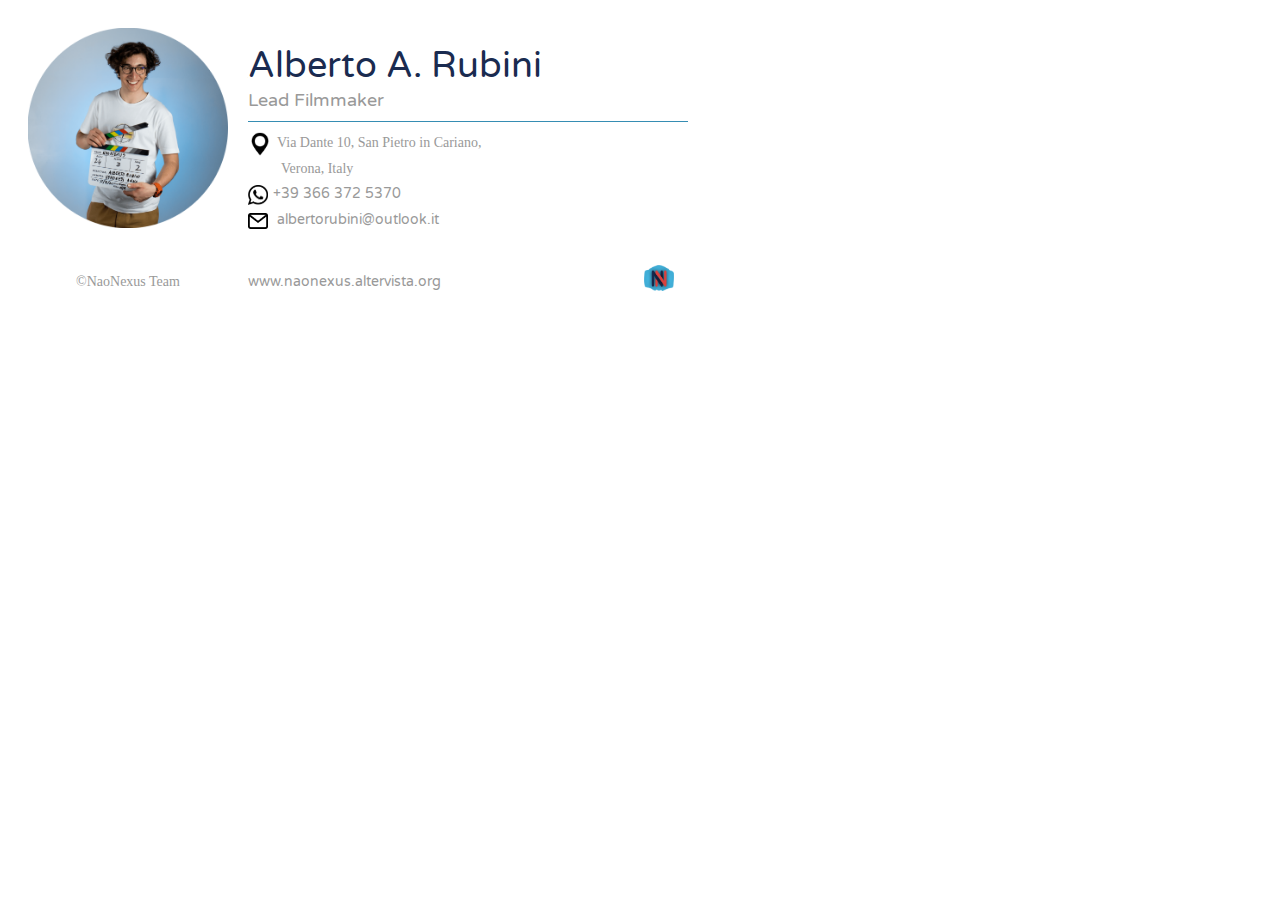
<file: TeamSignature/index.html>
<!DOCTYPE html>
<html lang="en" dir="ltr">
  <head>
    <meta charset="utf-8">
    <title>NaoNexus Signature</title>

    <link rel="icon" href="img/logo_VsN_icon.ico" type="image/ico" />

    <link rel="preconnect" href="https://fonts.googleapis.com">
    <link rel="preconnect" href="https://fonts.gstatic.com" crossorigin>
    <link href="https://fonts.googleapis.com/css2?family=Varela+Round&display=swap" rel="stylesheet">

    <style media="screen">

      h1{
        margin: 0 0 5px;
        font-size:36px;
        font-family: "Arial Rounded MT Bold", Varela Round;
        font-weight: normal;
        line-height:1.0;
        color: #1a2b50;
      }

      h3{
        margin: 0 0 5px;
        font-size: 18px;
        font-family: "Arial Rounded MT Bold", Varela Round;
        font-weight: normal;
        color: #999999;
      }

      .line{
        height: 1px;
        background-color: #368db3;
        width: 100%;
        margin: 10px 0;
      }

      p{
        margin:0 0 5px;
        line-height: 1.2;
        font-family: "Arial Rounded MT Bold";
        font-weight: normal;
        color: #999999;
        font-size: 14px
      }

      .placeholder{
        width: 24px;
        display: inline-block;
        vertical-align: middle;
        margin-right: 5px;
      }

      .wa{
        width: 20px;
        display: inline-block;
        vertical-align: middle;
        margin-right: 5px;
      }

      .mail{
        width: 20px;
        display: inline-block;
        vertical-align: middle;
        margin-right: 5px;
      }

      a{
        color:inherit;
        font-family: "Arial Rounded MT Bold", Varela Round;
        font-weight: normal;
        text-decoration:none;
        color: #999999;
      }

      a:hover{
        color:inherit;
        font-family: "Arial Rounded MT Bold", Varela Round;
        font-weight: normal;
        text-decoration:none;
        color: #d9413d;
      }

      .logo{
        width: 100%;
        max-width: 30px;
        height: auto;
        align-self: right;
        vertical-align: bottom;
      }

    </style>

    <!-- HEX Blue: 1a2b50 HEX Cyan: 368db3 HEX Red: d9413d-->

  </head>

  <body>
    <table cellpadding="0" cellspacing="0" style="width:100%;max-width:700px;padding:20px;">
      <tr>
        <td width="30%" valign="top">
          <img src="img/profile_round_l.png" alt="" style="width:100%;min-width:200px;display:block;" height="auto">
          <p style="text-align:center;margin-top:46px;">©NaoNexus Team</p>
        </td>

        <td width="70%" valign="top" style="padding:20px 0 20px 20px">
            <h1>Alberto A. Rubini</h1>
            <h3 color="#999999">Lead Filmmaker</h3>
            <div class="line"></div>
            <p><img class ="placeholder" src="img/placeholder_2.png" alt="">Via Dante 10, San Pietro in Cariano,</p>
            <p style="margin: 2px 0 0 33px">Verona, Italy</p>
            <p style="margin: 7px 0 0 0px"> <img class="wa" src="img/whatsapp_bw.png" alt=""><a href="tel:+393663725370">+39 366 372 5370</a></p>
            <p style="margin: 7px 0 0 0px"> <img class="mail" src="img/mail.png" alt=""><a href="mailto:albertorubini@outlook.it"> albertorubini@outlook.it</a></p>

            <table cellpadding = "0" cellspacing = "0" style="width:100%">
              <tr>
                <td style="width:90%;">
                  <p style="text-align: left; margin-top: 45px;margin-bottom:40px;vertical-align: middle;"><a href="http://www.naonexus.altervista.org" target = "_blank" style="vertical-align: middle;">www.naonexus.altervista.org</a>
                </td>
                <td style="width:10%;">
                  <img class = "logo" src="img/logo_site.png" alt=""></p>
                </td>
              </tr>
            </table>
        </td>
      </tr>
    </table>
  </body>
</html>
</file>
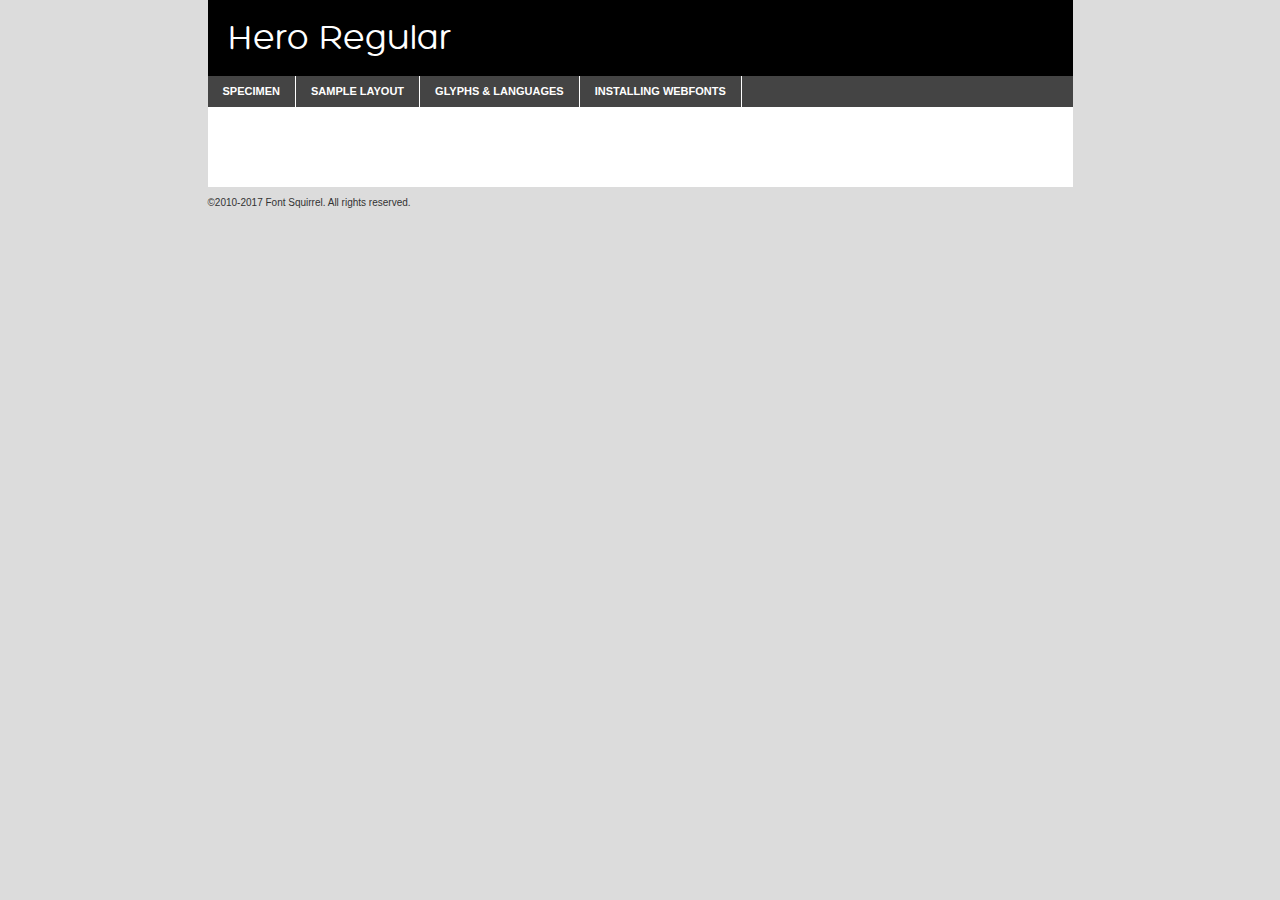
<file: TeamSignature/fonts/webfontkit-20221116-183939/hero-demo.html>
<!DOCTYPE html PUBLIC "-//W3C//DTD XHTML 1.0 Transitional//EN"
        "http://www.w3.org/TR/xhtml1/DTD/xhtml1-transitional.dtd">

<html xmlns="http://www.w3.org/1999/xhtml" xml:lang="en" lang="en">
<head>
    <meta http-equiv="Content-Type" content="text/html; charset=utf-8"/>
    <script src="http://ajax.googleapis.com/ajax/libs/jquery/1.7.2/jquery.min.js" type="text/javascript" charset="utf-8"></script>
    <script type="text/javascript">
		(function($) {
			$.fn.easyTabs = function(option) {
				var param = jQuery.extend({ fadeSpeed: 'fast', defaultContent: 1, activeClass: 'active' }, option);
				$(this).each(function() {
					var thisId = '#' + this.id;
					if ( param.defaultContent == '' )
					{
						param.defaultContent = 1;
					}
					if ( typeof param.defaultContent == 'number' )
					{
						var defaultTab = $(thisId + ' .tabs li:eq(' + (param.defaultContent - 1) + ') a').attr('href').substr(1);
					}
					else
					{
						var defaultTab = param.defaultContent;
					}
					$(thisId + ' .tabs li a').each(function() {
						var tabToHide = $(this).attr('href').substr(1);
						$('#' + tabToHide).addClass('easytabs-tab-content');
					});
					hideAll();
					changeContent(defaultTab);

					function hideAll() {$(thisId + ' .easytabs-tab-content').hide();}

					function changeContent(tabId)
					{
						hideAll();
						$(thisId + ' .tabs li').removeClass(param.activeClass);
						$(thisId + ' .tabs li a[href=#' + tabId + ']').closest('li').addClass(param.activeClass);
						if ( param.fadeSpeed != 'none' )
						{
							$(thisId + ' #' + tabId).fadeIn(param.fadeSpeed);
						}
						else
						{
							$(thisId + ' #' + tabId).show();
						}
					}

					$(thisId + ' .tabs li').click(function() {
						var tabId = $(this).find('a').attr('href').substr(1);
						changeContent(tabId);
						return false;
					});
				});
			}
		})(jQuery);
    </script>
    <link rel="stylesheet" href="specimen_files/specimen_stylesheet.css" type="text/css" charset="utf-8"/>
    <link rel="stylesheet" href="stylesheet.css" type="text/css" charset="utf-8"/>

    <style type="text/css">
        		body {
			font-family: 'heroregular';
        		}

            </style>

    <title>Hero Regular Specimen</title>


    <script type="text/javascript" charset="utf-8">
		$(document).ready(function() {
			$('#container').easyTabs({ defaultContent: 1 });
		});
    </script>
</head>

<body>
<div id="container">
    <div id="header">
		Hero Regular    </div>
    <ul class="tabs">
        <li><a href="#specimen">Specimen</a></li>
        <li><a href="#layout">Sample Layout</a></li>
		        <li><a href="#glyphs">Glyphs &amp; Languages</a></li>
        <li><a href="#installing">Installing Webfonts</a></li>

    </ul>

    <div id="main_content">


        <div id="specimen">

            <div class="section">
                <div class="grid12 firstcol">
                    <div class="huge">AaBb</div>
                </div>
            </div>

            <div class="section">
                <div class="glyph_range">A&#x200B;B&#x200b;C&#x200b;D&#x200b;E&#x200b;F&#x200b;G&#x200b;H&#x200b;I&#x200b;J&#x200b;K&#x200b;L&#x200b;M&#x200b;N&#x200b;O&#x200b;P&#x200b;Q&#x200b;R&#x200b;S&#x200b;T&#x200b;U&#x200b;V&#x200b;W&#x200b;X&#x200b;Y&#x200b;Z&#x200b;a&#x200b;b&#x200b;c&#x200b;d&#x200b;e&#x200b;f&#x200b;g&#x200b;h&#x200b;i&#x200b;j&#x200b;k&#x200b;l&#x200b;m&#x200b;n&#x200b;o&#x200b;p&#x200b;q&#x200b;r&#x200b;s&#x200b;t&#x200b;u&#x200b;v&#x200b;w&#x200b;x&#x200b;y&#x200b;z&#x200b;1&#x200b;2&#x200b;3&#x200b;4&#x200b;5&#x200b;6&#x200b;7&#x200b;8&#x200b;9&#x200b;0&#x200b;&amp;&#x200b;.&#x200b;,&#x200b;?&#x200b;!&#x200b;&#64;&#x200b;(&#x200b;)&#x200b;#&#x200b;$&#x200b;%&#x200b;*&#x200b;+&#x200b;-&#x200b;=&#x200b;:&#x200b;;</div>
            </div>
            <div class="section">
                <div class="grid12 firstcol">
                    <table class="sample_table">
                        <tr>
                            <td>10</td>
                            <td class="size10">abcdefghijklmnopqrstuvwxyzABCDEFGHIJKLMNOPQRSTUVWXYZ0123456789abcdefghijklmnopqrstuvwxyzABCDEFGHIJKLMNOPQRSTUVWXYZ0123456789abcdefghijklmnopqrstuvwxyzABCDEFGHIJKLMNOPQRSTUVWXYZ</td>
                        </tr>
                        <tr>
                            <td>11</td>
                            <td class="size11">abcdefghijklmnopqrstuvwxyzABCDEFGHIJKLMNOPQRSTUVWXYZ0123456789abcdefghijklmnopqrstuvwxyzABCDEFGHIJKLMNOPQRSTUVWXYZ0123456789abcdefghijklmnopqrstuvwxyzABCDEFGHIJKLMNOPQRSTUVWXYZ</td>
                        </tr>
                        <tr>
                            <td>12</td>
                            <td class="size12">abcdefghijklmnopqrstuvwxyzABCDEFGHIJKLMNOPQRSTUVWXYZ0123456789abcdefghijklmnopqrstuvwxyzABCDEFGHIJKLMNOPQRSTUVWXYZ0123456789abcdefghijklmnopqrstuvwxyzABCDEFGHIJKLMNOPQRSTUVWXYZ</td>
                        </tr>
                        <tr>
                            <td>13</td>
                            <td class="size13">abcdefghijklmnopqrstuvwxyzABCDEFGHIJKLMNOPQRSTUVWXYZ0123456789abcdefghijklmnopqrstuvwxyzABCDEFGHIJKLMNOPQRSTUVWXYZ0123456789abcdefghijklmnopqrstuvwxyzABCDEFGHIJKLMNOPQRSTUVWXYZ</td>
                        </tr>
                        <tr>
                            <td>14</td>
                            <td class="size14">abcdefghijklmnopqrstuvwxyzABCDEFGHIJKLMNOPQRSTUVWXYZ0123456789abcdefghijklmnopqrstuvwxyzABCDEFGHIJKLMNOPQRSTUVWXYZ0123456789abcdefghijklmnopqrstuvwxyzABCDEFGHIJKLMNOPQRSTUVWXYZ</td>
                        </tr>
                        <tr>
                            <td>16</td>
                            <td class="size16">abcdefghijklmnopqrstuvwxyzABCDEFGHIJKLMNOPQRSTUVWXYZ0123456789abcdefghijklmnopqrstuvwxyzABCDEFGHIJKLMNOPQRSTUVWXYZ</td>
                        </tr>
                        <tr>
                            <td>18</td>
                            <td class="size18">abcdefghijklmnopqrstuvwxyzABCDEFGHIJKLMNOPQRSTUVWXYZ0123456789abcdefghijklmnopqrstuvwxyzABCDEFGHIJKLMNOPQRSTUVWXYZ</td>
                        </tr>
                        <tr>
                            <td>20</td>
                            <td class="size20">abcdefghijklmnopqrstuvwxyzABCDEFGHIJKLMNOPQRSTUVWXYZ0123456789abcdefghijklmnopqrstuvwxyzABCDEFGHIJKLMNOPQRSTUVWXYZ</td>
                        </tr>
                        <tr>
                            <td>24</td>
                            <td class="size24">abcdefghijklmnopqrstuvwxyzABCDEFGHIJKLMNOPQRSTUVWXYZ0123456789abcdefghijklmnopqrstuvwxyzABCDEFGHIJKLMNOPQRSTUVWXYZ</td>
                        </tr>
                        <tr>
                            <td>30</td>
                            <td class="size30">abcdefghijklmnopqrstuvwxyzABCDEFGHIJKLMNOPQRSTUVWXYZ0123456789abcdefghijklmnopqrstuvwxyzABCDEFGHIJKLMNOPQRSTUVWXYZ</td>
                        </tr>
                        <tr>
                            <td>36</td>
                            <td class="size36">abcdefghijklmnopqrstuvwxyzABCDEFGHIJKLMNOPQRSTUVWXYZ0123456789abcdefghijklmnopqrstuvwxyzABCDEFGHIJKLMNOPQRSTUVWXYZ</td>
                        </tr>
                        <tr>
                            <td>48</td>
                            <td class="size48">abcdefghijklmnopqrstuvwxyzABCDEFGHIJKLMNOPQRSTUVWXYZ0123456789abcdefghijklmnopqrstuvwxyzABCDEFGHIJKLMNOPQRSTUVWXYZ</td>
                        </tr>
                        <tr>
                            <td>60</td>
                            <td class="size60">abcdefghijklmnopqrstuvwxyzABCDEFGHIJKLMNOPQRSTUVWXYZ0123456789abcdefghijklmnopqrstuvwxyzABCDEFGHIJKLMNOPQRSTUVWXYZ</td>
                        </tr>
                        <tr>
                            <td>72</td>
                            <td class="size72">abcdefghijklmnopqrstuvwxyzABCDEFGHIJKLMNOPQRSTUVWXYZ0123456789abcdefghijklmnopqrstuvwxyzABCDEFGHIJKLMNOPQRSTUVWXYZ</td>
                        </tr>
                        <tr>
                            <td>90</td>
                            <td class="size90">abcdefghijklmnopqrstuvwxyzABCDEFGHIJKLMNOPQRSTUVWXYZ0123456789abcdefghijklmnopqrstuvwxyzABCDEFGHIJKLMNOPQRSTUVWXYZ</td>
                        </tr>
                    </table>

                </div>

            </div>


            <div class="section" id="bodycomparison">


                <div id="xheight">
                    <div class="fontbody">&#x25FC;&#x25FC;&#x25FC;&#x25FC;&#x25FC;&#x25FC;&#x25FC;&#x25FC;&#x25FC;&#x25FC;&#x25FC;&#x25FC;&#x25FC;&#x25FC;&#x25FC;&#x25FC;&#x25FC;&#x25FC;&#x25FC;&#x25FC;&#x25FC;&#x25FC;&#x25FC;&#x25FC;&#x25FC;&#x25FC;&#x25FC;&#x25FC;&#x25FC;&#x25FC;&#x25FC;&#x25FC;&#x25FC;&#x25FC;&#x25FC;&#x25FC;&#x25FC;&#x25FC;&#x25FC;&#x25FC;&#x25FC;&#x25FC;&#x25FC;&#x25FC;&#x25FC;&#x25FC;&#x25FC;&#x25FC;&#x25FC;&#x25FC;&#x25FC;&#x25FC;&#x25FC;&#x25FC;&#x25FC;&#x25FC;&#x25FC;&#x25FC;&#x25FC;&#x25FC;&#x25FC;&#x25FC;&#x25FC;&#x25FC;&#x25FC;&#x25FC;&#x25FC;&#x25FC;&#x25FC;&#x25FC;&#x25FC;&#x25FC;&#x25FC;&#x25FC;&#x25FC;&#x25FC;&#x25FC;&#x25FC;&#x25FC;&#x25FC;&#x25FC;&#x25FC;&#x25FC;&#x25FC;&#x25FC;&#x25FC;&#x25FC;&#x25FC;&#x25FC;&#x25FC;&#x25FC;&#x25FC;&#x25FC;&#x25FC;&#x25FC;&#x25FC;&#x25FC;&#x25FC;&#x25FC;body</div>
                    <div class="arialbody">body</div>
                    <div class="verdanabody">body</div>
                    <div class="georgiabody">body</div>
                </div>
                <div class="fontbody" style="z-index:1">
                    body<span>Hero Regular</span>
                </div>
                <div class="arialbody" style="z-index:1">
                    body<span>Arial</span>
                </div>
                <div class="verdanabody" style="z-index:1">
                    body<span>Verdana</span>
                </div>
                <div class="georgiabody" style="z-index:1">
                    body<span>Georgia</span>
                </div>


            </div>


            <div class="section psample psample_row1" id="">

                <div class="grid2 firstcol">
                    <p class="size10"><span>10.</span>Aenean lacinia bibendum nulla sed consectetur. Fusce dapibus, tellus ac cursus commodo, tortor mauris condimentum nibh, ut fermentum massa justo sit amet risus. Nullam id dolor id nibh ultricies vehicula ut id elit. Cum sociis natoque penatibus et magnis dis parturient montes, nascetur ridiculus mus. Nulla vitae elit libero, a pharetra augue.</p>

                </div>
                <div class="grid3">
                    <p class="size11"><span>11.</span>Aenean lacinia bibendum nulla sed consectetur. Fusce dapibus, tellus ac cursus commodo, tortor mauris condimentum nibh, ut fermentum massa justo sit amet risus. Nullam id dolor id nibh ultricies vehicula ut id elit. Cum sociis natoque penatibus et magnis dis parturient montes, nascetur ridiculus mus. Nulla vitae elit libero, a pharetra augue.</p>

                </div>
                <div class="grid3">
                    <p class="size12"><span>12.</span>Aenean lacinia bibendum nulla sed consectetur. Fusce dapibus, tellus ac cursus commodo, tortor mauris condimentum nibh, ut fermentum massa justo sit amet risus. Nullam id dolor id nibh ultricies vehicula ut id elit. Cum sociis natoque penatibus et magnis dis parturient montes, nascetur ridiculus mus. Nulla vitae elit libero, a pharetra augue.</p>

                </div>
                <div class="grid4">
                    <p class="size13"><span>13.</span>Aenean lacinia bibendum nulla sed consectetur. Fusce dapibus, tellus ac cursus commodo, tortor mauris condimentum nibh, ut fermentum massa justo sit amet risus. Nullam id dolor id nibh ultricies vehicula ut id elit. Cum sociis natoque penatibus et magnis dis parturient montes, nascetur ridiculus mus. Nulla vitae elit libero, a pharetra augue.</p>

                </div>
                <div class="white_blend"></div>

            </div>
            <div class="section psample psample_row2" id="">
                <div class="grid3 firstcol">
                    <p class="size14"><span>14.</span>Aenean lacinia bibendum nulla sed consectetur. Fusce dapibus, tellus ac cursus commodo, tortor mauris condimentum nibh, ut fermentum massa justo sit amet risus. Nullam id dolor id nibh ultricies vehicula ut id elit. Cum sociis natoque penatibus et magnis dis parturient montes, nascetur ridiculus mus. Nulla vitae elit libero, a pharetra augue.</p>

                </div>
                <div class="grid4">
                    <p class="size16"><span>16.</span>Aenean lacinia bibendum nulla sed consectetur. Fusce dapibus, tellus ac cursus commodo, tortor mauris condimentum nibh, ut fermentum massa justo sit amet risus. Nullam id dolor id nibh ultricies vehicula ut id elit. Cum sociis natoque penatibus et magnis dis parturient montes, nascetur ridiculus mus. Nulla vitae elit libero, a pharetra augue.</p>

                </div>
                <div class="grid5">
                    <p class="size18"><span>18.</span>Aenean lacinia bibendum nulla sed consectetur. Fusce dapibus, tellus ac cursus commodo, tortor mauris condimentum nibh, ut fermentum massa justo sit amet risus. Nullam id dolor id nibh ultricies vehicula ut id elit. Cum sociis natoque penatibus et magnis dis parturient montes, nascetur ridiculus mus. Nulla vitae elit libero, a pharetra augue.</p>

                </div>

                <div class="white_blend"></div>

            </div>

            <div class="section psample psample_row3" id="">
                <div class="grid5 firstcol">
                    <p class="size20"><span>20.</span>Aenean lacinia bibendum nulla sed consectetur. Fusce dapibus, tellus ac cursus commodo, tortor mauris condimentum nibh, ut fermentum massa justo sit amet risus. Nullam id dolor id nibh ultricies vehicula ut id elit. Cum sociis natoque penatibus et magnis dis parturient montes, nascetur ridiculus mus. Nulla vitae elit libero, a pharetra augue.</p>
                </div>
                <div class="grid7">
                    <p class="size24"><span>24.</span>Aenean lacinia bibendum nulla sed consectetur. Fusce dapibus, tellus ac cursus commodo, tortor mauris condimentum nibh, ut fermentum massa justo sit amet risus. Nullam id dolor id nibh ultricies vehicula ut id elit. Cum sociis natoque penatibus et magnis dis parturient montes, nascetur ridiculus mus. Nulla vitae elit libero, a pharetra augue.</p>
                </div>

                <div class="white_blend"></div>

            </div>

            <div class="section psample psample_row4" id="">
                <div class="grid12 firstcol">
                    <p class="size30"><span>30.</span>Aenean lacinia bibendum nulla sed consectetur. Fusce dapibus, tellus ac cursus commodo, tortor mauris condimentum nibh, ut fermentum massa justo sit amet risus. Nullam id dolor id nibh ultricies vehicula ut id elit. Cum sociis natoque penatibus et magnis dis parturient montes, nascetur ridiculus mus. Nulla vitae elit libero, a pharetra augue.</p>
                </div>
                <div class="white_blend"></div>

            </div>


            <div class="section psample psample_row1 fullreverse">
                <div class="grid2 firstcol">
                    <p class="size10"><span>10.</span>Aenean lacinia bibendum nulla sed consectetur. Fusce dapibus, tellus ac cursus commodo, tortor mauris condimentum nibh, ut fermentum massa justo sit amet risus. Nullam id dolor id nibh ultricies vehicula ut id elit. Cum sociis natoque penatibus et magnis dis parturient montes, nascetur ridiculus mus. Nulla vitae elit libero, a pharetra augue.</p>

                </div>
                <div class="grid3">
                    <p class="size11"><span>11.</span>Aenean lacinia bibendum nulla sed consectetur. Fusce dapibus, tellus ac cursus commodo, tortor mauris condimentum nibh, ut fermentum massa justo sit amet risus. Nullam id dolor id nibh ultricies vehicula ut id elit. Cum sociis natoque penatibus et magnis dis parturient montes, nascetur ridiculus mus. Nulla vitae elit libero, a pharetra augue.</p>

                </div>
                <div class="grid3">
                    <p class="size12"><span>12.</span>Aenean lacinia bibendum nulla sed consectetur. Fusce dapibus, tellus ac cursus commodo, tortor mauris condimentum nibh, ut fermentum massa justo sit amet risus. Nullam id dolor id nibh ultricies vehicula ut id elit. Cum sociis natoque penatibus et magnis dis parturient montes, nascetur ridiculus mus. Nulla vitae elit libero, a pharetra augue.</p>

                </div>
                <div class="grid4">
                    <p class="size13"><span>13.</span>Aenean lacinia bibendum nulla sed consectetur. Fusce dapibus, tellus ac cursus commodo, tortor mauris condimentum nibh, ut fermentum massa justo sit amet risus. Nullam id dolor id nibh ultricies vehicula ut id elit. Cum sociis natoque penatibus et magnis dis parturient montes, nascetur ridiculus mus. Nulla vitae elit libero, a pharetra augue.</p>

                </div>
                <div class="black_blend"></div>

            </div>

            <div class="section psample psample_row2 fullreverse">
                <div class="grid3 firstcol">
                    <p class="size14"><span>14.</span>Aenean lacinia bibendum nulla sed consectetur. Fusce dapibus, tellus ac cursus commodo, tortor mauris condimentum nibh, ut fermentum massa justo sit amet risus. Nullam id dolor id nibh ultricies vehicula ut id elit. Cum sociis natoque penatibus et magnis dis parturient montes, nascetur ridiculus mus. Nulla vitae elit libero, a pharetra augue.</p>

                </div>
                <div class="grid4">
                    <p class="size16"><span>16.</span>Aenean lacinia bibendum nulla sed consectetur. Fusce dapibus, tellus ac cursus commodo, tortor mauris condimentum nibh, ut fermentum massa justo sit amet risus. Nullam id dolor id nibh ultricies vehicula ut id elit. Cum sociis natoque penatibus et magnis dis parturient montes, nascetur ridiculus mus. Nulla vitae elit libero, a pharetra augue.</p>

                </div>
                <div class="grid5">
                    <p class="size18"><span>18.</span>Aenean lacinia bibendum nulla sed consectetur. Fusce dapibus, tellus ac cursus commodo, tortor mauris condimentum nibh, ut fermentum massa justo sit amet risus. Nullam id dolor id nibh ultricies vehicula ut id elit. Cum sociis natoque penatibus et magnis dis parturient montes, nascetur ridiculus mus. Nulla vitae elit libero, a pharetra augue.</p>

                </div>
                <div class="black_blend"></div>

            </div>

            <div class="section psample fullreverse psample_row3" id="">
                <div class="grid5 firstcol">
                    <p class="size20"><span>20.</span>Aenean lacinia bibendum nulla sed consectetur. Fusce dapibus, tellus ac cursus commodo, tortor mauris condimentum nibh, ut fermentum massa justo sit amet risus. Nullam id dolor id nibh ultricies vehicula ut id elit. Cum sociis natoque penatibus et magnis dis parturient montes, nascetur ridiculus mus. Nulla vitae elit libero, a pharetra augue.</p>
                </div>
                <div class="grid7">
                    <p class="size24"><span>24.</span>Aenean lacinia bibendum nulla sed consectetur. Fusce dapibus, tellus ac cursus commodo, tortor mauris condimentum nibh, ut fermentum massa justo sit amet risus. Nullam id dolor id nibh ultricies vehicula ut id elit. Cum sociis natoque penatibus et magnis dis parturient montes, nascetur ridiculus mus. Nulla vitae elit libero, a pharetra augue.</p>
                </div>

                <div class="black_blend"></div>

            </div>

            <div class="section psample fullreverse psample_row4" id="" style="border-bottom: 20px #000 solid;">
                <div class="grid12 firstcol">
                    <p class="size30"><span>30.</span>Aenean lacinia bibendum nulla sed consectetur. Fusce dapibus, tellus ac cursus commodo, tortor mauris condimentum nibh, ut fermentum massa justo sit amet risus. Nullam id dolor id nibh ultricies vehicula ut id elit. Cum sociis natoque penatibus et magnis dis parturient montes, nascetur ridiculus mus. Nulla vitae elit libero, a pharetra augue.</p>
                </div>
                <div class="black_blend"></div>

            </div>


        </div>

        <div id="layout">

            <div class="section">

                <div class="grid12 firstcol">
                    <h1>Lorem Ipsum Dolor</h1>
                    <h2>Etiam porta sem malesuada magna mollis euismod</h2>

                    <p class="byline">By <a href="#link">Aenean Lacinia</a></p>
                </div>
            </div>
            <div class="section">
                <div class="grid8 firstcol">
                    <p class="large">Donec sed odio dui. Morbi leo risus, porta ac consectetur ac, vestibulum at eros. Fusce dapibus, tellus ac cursus commodo, tortor mauris condimentum nibh, ut fermentum massa justo sit amet risus. </p>


                    <h3>Pellentesque ornare sem</h3>

                    <p>Maecenas sed diam eget risus varius blandit sit amet non magna. Maecenas faucibus mollis interdum. Donec ullamcorper nulla non metus auctor fringilla. Nullam id dolor id nibh ultricies vehicula ut id elit. Nullam id dolor id nibh ultricies vehicula ut id elit. </p>

                    <p>Aenean eu leo quam. Pellentesque ornare sem lacinia quam venenatis vestibulum. Lorem ipsum dolor sit amet, consectetur adipiscing elit. Cum sociis natoque penatibus et magnis dis parturient montes, nascetur ridiculus mus. </p>

                    <p>Nulla vitae elit libero, a pharetra augue. Praesent commodo cursus magna, vel scelerisque nisl consectetur et. Aenean lacinia bibendum nulla sed consectetur. </p>

                    <p>Nullam quis risus eget urna mollis ornare vel eu leo. Nullam quis risus eget urna mollis ornare vel eu leo. Maecenas sed diam eget risus varius blandit sit amet non magna. Donec ullamcorper nulla non metus auctor fringilla. </p>

                    <h3>Cras mattis consectetur</h3>

                    <p>Aenean eu leo quam. Pellentesque ornare sem lacinia quam venenatis vestibulum. Aenean lacinia bibendum nulla sed consectetur. Integer posuere erat a ante venenatis dapibus posuere velit aliquet. Cras mattis consectetur purus sit amet fermentum. </p>

                    <p>Nullam id dolor id nibh ultricies vehicula ut id elit. Nullam quis risus eget urna mollis ornare vel eu leo. Cras mattis consectetur purus sit amet fermentum.</p>
                </div>

                <div class="grid4 sidebar">

                    <div class="box reverse">
                        <p class="last">Nullam quis risus eget urna mollis ornare vel eu leo. Donec ullamcorper nulla non metus auctor fringilla. Cras mattis consectetur purus sit amet fermentum. Sed posuere consectetur est at lobortis. Lorem ipsum dolor sit amet, consectetur adipiscing elit. </p>
                    </div>

                    <p class="caption">Maecenas sed diam eget risus varius.</p>

                    <p>Vestibulum id ligula porta felis euismod semper. Integer posuere erat a ante venenatis dapibus posuere velit aliquet. Vestibulum id ligula porta felis euismod semper. Sed posuere consectetur est at lobortis. Maecenas sed diam eget risus varius blandit sit amet non magna. Fusce dapibus, tellus ac cursus commodo, tortor mauris condimentum nibh, ut fermentum massa justo sit amet risus. </p>


                    <p>Duis mollis, est non commodo luctus, nisi erat porttitor ligula, eget lacinia odio sem nec elit. Aenean lacinia bibendum nulla sed consectetur. Vivamus sagittis lacus vel augue laoreet rutrum faucibus dolor auctor. Aenean lacinia bibendum nulla sed consectetur. Nullam quis risus eget urna mollis ornare vel eu leo. </p>

                    <p>Praesent commodo cursus magna, vel scelerisque nisl consectetur et. Donec ullamcorper nulla non metus auctor fringilla. Maecenas faucibus mollis interdum. Fusce dapibus, tellus ac cursus commodo, tortor mauris condimentum nibh, ut fermentum massa justo sit amet risus. </p>

                </div>
            </div>

        </div>


		

        <div id="glyphs">
            <div class="section">
                <div class="grid12 firstcol">

                    <h1>Language Support</h1>
                    <p>The subset of Hero Regular in this kit supports the following languages:<br/>

						Albanian, Basque, Breton, Chamorro, Danish, Dutch, English, Faroese, Finnish, French, Frisian, Galician, German, Icelandic, Italian, Malagasy, Norwegian, Portuguese, Spanish, Alsatian, Aragonese, Arapaho, Arrernte, Asturian, Aymara, Bislama, Cebuano, Corsican, Fijian, French_creole, Genoese, Gilbertese, Greenlandic, Haitian_creole, Hiligaynon, Hmong, Hopi, Ibanag, Iloko_ilokano, Indonesian, Interglossa_glosa, Interlingua, Irish_gaelic, Jerriais, Lojban, Lombard, Luxembourgeois, Manx, Mohawk, Norfolk_pitcairnese, Occitan, Oromo, Pangasinan, Papiamento, Piedmontese, Potawatomi, Rhaeto-romance, Romansh, Rotokas, Sami_lule, Samoan, Sardinian, Scots_gaelic, Seychelles_creole, Shona, Sicilian, Somali, Southern_ndebele, Swahili, Swati_swazi, Tagalog_filipino_pilipino, Tetum, Tok_pisin, Uyghur_latinized, Volapuk, Walloon, Warlpiri, Xhosa, Yapese, Zulu, Latinbasic, Ubasic, Demo                    </p>
                    <h1>Glyph Chart</h1>
                    <p>The subset of Hero Regular in this kit includes all the glyphs listed below. Unicode entities are included above each glyph to help you insert individual characters into your layout.</p>
                    <div id="glyph_chart">

																				                                <div><p>&amp;#32;</p>&#32;</div>
																				                                <div><p>&amp;#33;</p>&#33;</div>
																				                                <div><p>&amp;#34;</p>&#34;</div>
																				                                <div><p>&amp;#35;</p>&#35;</div>
																				                                <div><p>&amp;#36;</p>&#36;</div>
																				                                <div><p>&amp;#37;</p>&#37;</div>
																				                                <div><p>&amp;#38;</p>&#38;</div>
																				                                <div><p>&amp;#39;</p>&#39;</div>
																				                                <div><p>&amp;#40;</p>&#40;</div>
																				                                <div><p>&amp;#41;</p>&#41;</div>
																				                                <div><p>&amp;#42;</p>&#42;</div>
																				                                <div><p>&amp;#43;</p>&#43;</div>
																				                                <div><p>&amp;#44;</p>&#44;</div>
																				                                <div><p>&amp;#45;</p>&#45;</div>
																				                                <div><p>&amp;#46;</p>&#46;</div>
																				                                <div><p>&amp;#47;</p>&#47;</div>
																				                                <div><p>&amp;#48;</p>&#48;</div>
																				                                <div><p>&amp;#49;</p>&#49;</div>
																				                                <div><p>&amp;#50;</p>&#50;</div>
																				                                <div><p>&amp;#51;</p>&#51;</div>
																				                                <div><p>&amp;#52;</p>&#52;</div>
																				                                <div><p>&amp;#53;</p>&#53;</div>
																				                                <div><p>&amp;#54;</p>&#54;</div>
																				                                <div><p>&amp;#55;</p>&#55;</div>
																				                                <div><p>&amp;#56;</p>&#56;</div>
																				                                <div><p>&amp;#57;</p>&#57;</div>
																				                                <div><p>&amp;#58;</p>&#58;</div>
																				                                <div><p>&amp;#59;</p>&#59;</div>
																				                                <div><p>&amp;#60;</p>&#60;</div>
																				                                <div><p>&amp;#61;</p>&#61;</div>
																				                                <div><p>&amp;#62;</p>&#62;</div>
																				                                <div><p>&amp;#63;</p>&#63;</div>
																				                                <div><p>&amp;#64;</p>&#64;</div>
																				                                <div><p>&amp;#65;</p>&#65;</div>
																				                                <div><p>&amp;#66;</p>&#66;</div>
																				                                <div><p>&amp;#67;</p>&#67;</div>
																				                                <div><p>&amp;#68;</p>&#68;</div>
																				                                <div><p>&amp;#69;</p>&#69;</div>
																				                                <div><p>&amp;#70;</p>&#70;</div>
																				                                <div><p>&amp;#71;</p>&#71;</div>
																				                                <div><p>&amp;#72;</p>&#72;</div>
																				                                <div><p>&amp;#73;</p>&#73;</div>
																				                                <div><p>&amp;#74;</p>&#74;</div>
																				                                <div><p>&amp;#75;</p>&#75;</div>
																				                                <div><p>&amp;#76;</p>&#76;</div>
																				                                <div><p>&amp;#77;</p>&#77;</div>
																				                                <div><p>&amp;#78;</p>&#78;</div>
																				                                <div><p>&amp;#79;</p>&#79;</div>
																				                                <div><p>&amp;#80;</p>&#80;</div>
																				                                <div><p>&amp;#81;</p>&#81;</div>
																				                                <div><p>&amp;#82;</p>&#82;</div>
																				                                <div><p>&amp;#83;</p>&#83;</div>
																				                                <div><p>&amp;#84;</p>&#84;</div>
																				                                <div><p>&amp;#85;</p>&#85;</div>
																				                                <div><p>&amp;#86;</p>&#86;</div>
																				                                <div><p>&amp;#87;</p>&#87;</div>
																				                                <div><p>&amp;#88;</p>&#88;</div>
																				                                <div><p>&amp;#89;</p>&#89;</div>
																				                                <div><p>&amp;#90;</p>&#90;</div>
																				                                <div><p>&amp;#91;</p>&#91;</div>
																				                                <div><p>&amp;#92;</p>&#92;</div>
																				                                <div><p>&amp;#93;</p>&#93;</div>
																				                                <div><p>&amp;#94;</p>&#94;</div>
																				                                <div><p>&amp;#95;</p>&#95;</div>
																				                                <div><p>&amp;#96;</p>&#96;</div>
																				                                <div><p>&amp;#97;</p>&#97;</div>
																				                                <div><p>&amp;#98;</p>&#98;</div>
																				                                <div><p>&amp;#99;</p>&#99;</div>
																				                                <div><p>&amp;#100;</p>&#100;</div>
																				                                <div><p>&amp;#101;</p>&#101;</div>
																				                                <div><p>&amp;#102;</p>&#102;</div>
																				                                <div><p>&amp;#103;</p>&#103;</div>
																				                                <div><p>&amp;#104;</p>&#104;</div>
																				                                <div><p>&amp;#105;</p>&#105;</div>
																				                                <div><p>&amp;#106;</p>&#106;</div>
																				                                <div><p>&amp;#107;</p>&#107;</div>
																				                                <div><p>&amp;#108;</p>&#108;</div>
																				                                <div><p>&amp;#109;</p>&#109;</div>
																				                                <div><p>&amp;#110;</p>&#110;</div>
																				                                <div><p>&amp;#111;</p>&#111;</div>
																				                                <div><p>&amp;#112;</p>&#112;</div>
																				                                <div><p>&amp;#113;</p>&#113;</div>
																				                                <div><p>&amp;#114;</p>&#114;</div>
																				                                <div><p>&amp;#115;</p>&#115;</div>
																				                                <div><p>&amp;#116;</p>&#116;</div>
																				                                <div><p>&amp;#117;</p>&#117;</div>
																				                                <div><p>&amp;#118;</p>&#118;</div>
																				                                <div><p>&amp;#119;</p>&#119;</div>
																				                                <div><p>&amp;#120;</p>&#120;</div>
																				                                <div><p>&amp;#121;</p>&#121;</div>
																				                                <div><p>&amp;#122;</p>&#122;</div>
																				                                <div><p>&amp;#123;</p>&#123;</div>
																				                                <div><p>&amp;#124;</p>&#124;</div>
																				                                <div><p>&amp;#125;</p>&#125;</div>
																				                                <div><p>&amp;#126;</p>&#126;</div>
																				                                <div><p>&amp;#160;</p>&#160;</div>
																				                                <div><p>&amp;#161;</p>&#161;</div>
																				                                <div><p>&amp;#162;</p>&#162;</div>
																				                                <div><p>&amp;#165;</p>&#165;</div>
																				                                <div><p>&amp;#168;</p>&#168;</div>
																				                                <div><p>&amp;#169;</p>&#169;</div>
																				                                <div><p>&amp;#171;</p>&#171;</div>
																				                                <div><p>&amp;#173;</p>&#173;</div>
																				                                <div><p>&amp;#174;</p>&#174;</div>
																				                                <div><p>&amp;#176;</p>&#176;</div>
																				                                <div><p>&amp;#177;</p>&#177;</div>
																				                                <div><p>&amp;#180;</p>&#180;</div>
																				                                <div><p>&amp;#182;</p>&#182;</div>
																				                                <div><p>&amp;#183;</p>&#183;</div>
																				                                <div><p>&amp;#184;</p>&#184;</div>
																				                                <div><p>&amp;#187;</p>&#187;</div>
																				                                <div><p>&amp;#191;</p>&#191;</div>
																				                                <div><p>&amp;#192;</p>&#192;</div>
																				                                <div><p>&amp;#193;</p>&#193;</div>
																				                                <div><p>&amp;#194;</p>&#194;</div>
																				                                <div><p>&amp;#195;</p>&#195;</div>
																				                                <div><p>&amp;#196;</p>&#196;</div>
																				                                <div><p>&amp;#197;</p>&#197;</div>
																				                                <div><p>&amp;#198;</p>&#198;</div>
																				                                <div><p>&amp;#199;</p>&#199;</div>
																				                                <div><p>&amp;#200;</p>&#200;</div>
																				                                <div><p>&amp;#201;</p>&#201;</div>
																				                                <div><p>&amp;#202;</p>&#202;</div>
																				                                <div><p>&amp;#203;</p>&#203;</div>
																				                                <div><p>&amp;#204;</p>&#204;</div>
																				                                <div><p>&amp;#205;</p>&#205;</div>
																				                                <div><p>&amp;#206;</p>&#206;</div>
																				                                <div><p>&amp;#207;</p>&#207;</div>
																				                                <div><p>&amp;#208;</p>&#208;</div>
																				                                <div><p>&amp;#209;</p>&#209;</div>
																				                                <div><p>&amp;#210;</p>&#210;</div>
																				                                <div><p>&amp;#211;</p>&#211;</div>
																				                                <div><p>&amp;#212;</p>&#212;</div>
																				                                <div><p>&amp;#213;</p>&#213;</div>
																				                                <div><p>&amp;#214;</p>&#214;</div>
																				                                <div><p>&amp;#216;</p>&#216;</div>
																				                                <div><p>&amp;#217;</p>&#217;</div>
																				                                <div><p>&amp;#218;</p>&#218;</div>
																				                                <div><p>&amp;#219;</p>&#219;</div>
																				                                <div><p>&amp;#220;</p>&#220;</div>
																				                                <div><p>&amp;#221;</p>&#221;</div>
																				                                <div><p>&amp;#222;</p>&#222;</div>
																				                                <div><p>&amp;#223;</p>&#223;</div>
																				                                <div><p>&amp;#224;</p>&#224;</div>
																				                                <div><p>&amp;#225;</p>&#225;</div>
																				                                <div><p>&amp;#226;</p>&#226;</div>
																				                                <div><p>&amp;#227;</p>&#227;</div>
																				                                <div><p>&amp;#228;</p>&#228;</div>
																				                                <div><p>&amp;#229;</p>&#229;</div>
																				                                <div><p>&amp;#230;</p>&#230;</div>
																				                                <div><p>&amp;#231;</p>&#231;</div>
																				                                <div><p>&amp;#232;</p>&#232;</div>
																				                                <div><p>&amp;#233;</p>&#233;</div>
																				                                <div><p>&amp;#234;</p>&#234;</div>
																				                                <div><p>&amp;#235;</p>&#235;</div>
																				                                <div><p>&amp;#236;</p>&#236;</div>
																				                                <div><p>&amp;#237;</p>&#237;</div>
																				                                <div><p>&amp;#238;</p>&#238;</div>
																				                                <div><p>&amp;#239;</p>&#239;</div>
																				                                <div><p>&amp;#240;</p>&#240;</div>
																				                                <div><p>&amp;#241;</p>&#241;</div>
																				                                <div><p>&amp;#242;</p>&#242;</div>
																				                                <div><p>&amp;#243;</p>&#243;</div>
																				                                <div><p>&amp;#244;</p>&#244;</div>
																				                                <div><p>&amp;#245;</p>&#245;</div>
																				                                <div><p>&amp;#246;</p>&#246;</div>
																				                                <div><p>&amp;#247;</p>&#247;</div>
																				                                <div><p>&amp;#248;</p>&#248;</div>
																				                                <div><p>&amp;#249;</p>&#249;</div>
																				                                <div><p>&amp;#250;</p>&#250;</div>
																				                                <div><p>&amp;#251;</p>&#251;</div>
																				                                <div><p>&amp;#252;</p>&#252;</div>
																				                                <div><p>&amp;#253;</p>&#253;</div>
																				                                <div><p>&amp;#254;</p>&#254;</div>
																				                                <div><p>&amp;#255;</p>&#255;</div>
																				                                <div><p>&amp;#338;</p>&#338;</div>
																				                                <div><p>&amp;#339;</p>&#339;</div>
																				                                <div><p>&amp;#376;</p>&#376;</div>
																				                                <div><p>&amp;#710;</p>&#710;</div>
																				                                <div><p>&amp;#732;</p>&#732;</div>
																				                                <div><p>&amp;#8192;</p>&#8192;</div>
																				                                <div><p>&amp;#8193;</p>&#8193;</div>
																				                                <div><p>&amp;#8194;</p>&#8194;</div>
																				                                <div><p>&amp;#8195;</p>&#8195;</div>
																				                                <div><p>&amp;#8196;</p>&#8196;</div>
																				                                <div><p>&amp;#8197;</p>&#8197;</div>
																				                                <div><p>&amp;#8198;</p>&#8198;</div>
																				                                <div><p>&amp;#8199;</p>&#8199;</div>
																				                                <div><p>&amp;#8200;</p>&#8200;</div>
																				                                <div><p>&amp;#8201;</p>&#8201;</div>
																				                                <div><p>&amp;#8202;</p>&#8202;</div>
																				                                <div><p>&amp;#8208;</p>&#8208;</div>
																				                                <div><p>&amp;#8209;</p>&#8209;</div>
																				                                <div><p>&amp;#8210;</p>&#8210;</div>
																				                                <div><p>&amp;#8211;</p>&#8211;</div>
																				                                <div><p>&amp;#8212;</p>&#8212;</div>
																				                                <div><p>&amp;#8216;</p>&#8216;</div>
																				                                <div><p>&amp;#8217;</p>&#8217;</div>
																				                                <div><p>&amp;#8218;</p>&#8218;</div>
																				                                <div><p>&amp;#8220;</p>&#8220;</div>
																				                                <div><p>&amp;#8221;</p>&#8221;</div>
																				                                <div><p>&amp;#8222;</p>&#8222;</div>
																				                                <div><p>&amp;#8226;</p>&#8226;</div>
																				                                <div><p>&amp;#8230;</p>&#8230;</div>
																				                                <div><p>&amp;#8239;</p>&#8239;</div>
																				                                <div><p>&amp;#8249;</p>&#8249;</div>
																				                                <div><p>&amp;#8250;</p>&#8250;</div>
																				                                <div><p>&amp;#8287;</p>&#8287;</div>
																				                                <div><p>&amp;#8364;</p>&#8364;</div>
																				                                <div><p>&amp;#8482;</p>&#8482;</div>
																				                                <div><p>&amp;#9724;</p>&#9724;</div>
																																																										                    </div>
                </div>


            </div>
        </div>


        <div id="specs">

        </div>

        <div id="installing">
            <div class="section">
                <div class="grid7 firstcol">
                    <h1>Installing Webfonts</h1>

                    <p>Webfonts are supported by all major browser platforms but not all in the same way. There are currently four different font formats that must be included in order to target all browsers. This includes TTF, WOFF, EOT and SVG.</p>

                    <h2>1. Upload your webfonts</h2>
                    <p>You must upload your webfont kit to your website. They should be in or near the same directory as your CSS files.</p>

                    <h2>2. Include the webfont stylesheet</h2>
                    <p>A special CSS @font-face declaration helps the various browsers select the appropriate font it needs without causing you a bunch of headaches. Learn more about this syntax by reading the <a href="https://www.fontspring.com/blog/further-hardening-of-the-bulletproof-syntax">Fontspring blog post</a> about it. The code for it is as follows:</p>


                    <code>
                        @font-face{
                        font-family: 'MyWebFont';
                        src: url('WebFont.eot');
                        src: url('WebFont.eot?#iefix') format('embedded-opentype'),
                        url('WebFont.woff') format('woff'),
                        url('WebFont.ttf') format('truetype'),
                        url('WebFont.svg#webfont') format('svg');
                        }
                    </code>

                    <p>We've already gone ahead and generated the code for you. All you have to do is link to the stylesheet in your HTML, like this:</p>
                    <code>&lt;link rel=&quot;stylesheet&quot; href=&quot;stylesheet.css&quot; type=&quot;text/css&quot; charset=&quot;utf-8&quot; /&gt;</code>

                    <h2>3. Modify your own stylesheet</h2>
                    <p>To take advantage of your new fonts, you must tell your stylesheet to use them. Look at the original @font-face declaration above and find the property called "font-family." The name linked there will be what you use to reference the font. Prepend that webfont name to the font stack in the "font-family" property, inside the selector you want to change. For example:</p>
                    <code>p { font-family: 'WebFont', Arial, sans-serif; }</code>

                    <h2>4. Test</h2>
                    <p>Getting webfonts to work cross-browser <em>can</em> be tricky. Use the information in the sidebar to help you if you find that fonts aren't loading in a particular browser.</p>
                </div>

                <div class="grid5 sidebar">
                    <div class="box">
                        <h2>Troubleshooting<br/>Font-Face Problems</h2>
                        <p>Having trouble getting your webfonts to load in your new website? Here are some tips to sort out what might be the problem.</p>

                        <h3>Fonts not showing in any browser</h3>

                        <p>This sounds like you need to work on the plumbing. You either did not upload the fonts to the correct directory, or you did not link the fonts properly in the CSS. If you've confirmed that all this is correct and you still have a problem, take a look at your .htaccess file and see if requests are getting intercepted.</p>

                        <h3>Fonts not loading in iPhone or iPad</h3>

                        <p>The most common problem here is that you are serving the fonts from an IIS server. IIS refuses to serve files that have unknown MIME types. If that is the case, you must set the MIME type for SVG to "image/svg+xml" in the server settings. Follow these instructions from Microsoft if you need help.</p>

                        <h3>Fonts not loading in Firefox</h3>

                        <p>The primary reason for this failure? You are still using a version Firefox older than 3.5. So upgrade already! If that isn't it, then you are very likely serving fonts from a different domain. Firefox requires that all font assets be served from the same domain. Lastly it is possible that you need to add WOFF to your list of MIME types (if you are serving via IIS.)</p>

                        <h3>Fonts not loading in IE</h3>

                        <p>Are you looking at Internet Explorer on an actual Windows machine or are you cheating by using a service like Adobe BrowserLab? Many of these screenshot services do not render @font-face for IE. Best to test it on a real machine.</p>

                        <h3>Fonts not loading in IE9</h3>

                        <p>IE9, like Firefox, requires that fonts be served from the same domain as the website. Make sure that is the case.</p>
                    </div>
                </div>
            </div>

        </div>

    </div>
    <div id="footer">
        <p>&copy;2010-2017 Font Squirrel. All rights reserved.</p>
    </div>
</div>
</body>
</html>
</file>
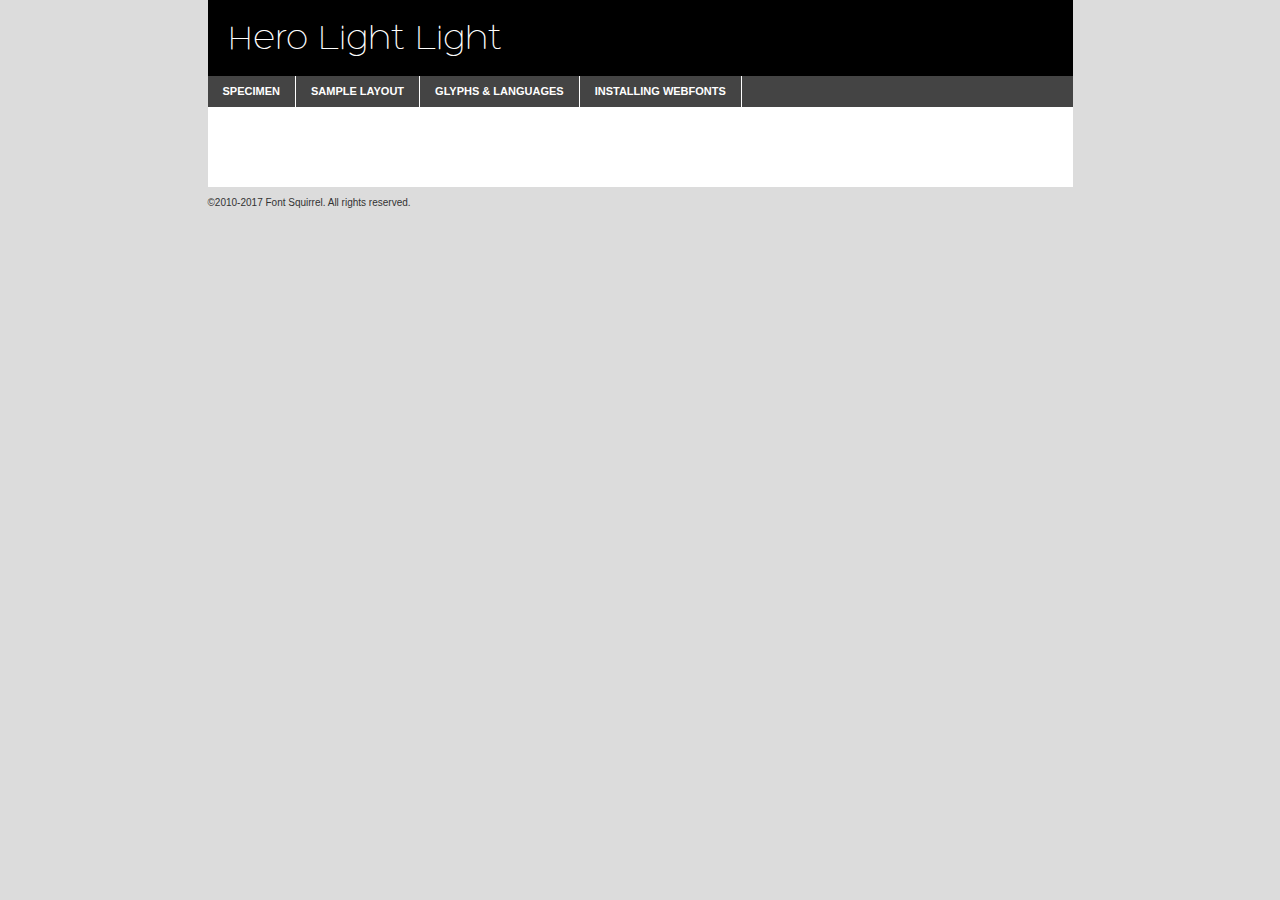
<file: TeamSignature/fonts/webfontkit-20221116-183939/hero_light-demo.html>
<!DOCTYPE html PUBLIC "-//W3C//DTD XHTML 1.0 Transitional//EN"
        "http://www.w3.org/TR/xhtml1/DTD/xhtml1-transitional.dtd">

<html xmlns="http://www.w3.org/1999/xhtml" xml:lang="en" lang="en">
<head>
    <meta http-equiv="Content-Type" content="text/html; charset=utf-8"/>
    <script src="http://ajax.googleapis.com/ajax/libs/jquery/1.7.2/jquery.min.js" type="text/javascript" charset="utf-8"></script>
    <script type="text/javascript">
		(function($) {
			$.fn.easyTabs = function(option) {
				var param = jQuery.extend({ fadeSpeed: 'fast', defaultContent: 1, activeClass: 'active' }, option);
				$(this).each(function() {
					var thisId = '#' + this.id;
					if ( param.defaultContent == '' )
					{
						param.defaultContent = 1;
					}
					if ( typeof param.defaultContent == 'number' )
					{
						var defaultTab = $(thisId + ' .tabs li:eq(' + (param.defaultContent - 1) + ') a').attr('href').substr(1);
					}
					else
					{
						var defaultTab = param.defaultContent;
					}
					$(thisId + ' .tabs li a').each(function() {
						var tabToHide = $(this).attr('href').substr(1);
						$('#' + tabToHide).addClass('easytabs-tab-content');
					});
					hideAll();
					changeContent(defaultTab);

					function hideAll() {$(thisId + ' .easytabs-tab-content').hide();}

					function changeContent(tabId)
					{
						hideAll();
						$(thisId + ' .tabs li').removeClass(param.activeClass);
						$(thisId + ' .tabs li a[href=#' + tabId + ']').closest('li').addClass(param.activeClass);
						if ( param.fadeSpeed != 'none' )
						{
							$(thisId + ' #' + tabId).fadeIn(param.fadeSpeed);
						}
						else
						{
							$(thisId + ' #' + tabId).show();
						}
					}

					$(thisId + ' .tabs li').click(function() {
						var tabId = $(this).find('a').attr('href').substr(1);
						changeContent(tabId);
						return false;
					});
				});
			}
		})(jQuery);
    </script>
    <link rel="stylesheet" href="specimen_files/specimen_stylesheet.css" type="text/css" charset="utf-8"/>
    <link rel="stylesheet" href="stylesheet.css" type="text/css" charset="utf-8"/>

    <style type="text/css">
        		body {
			font-family: 'hero_lightlight';
        		}

            </style>

    <title>Hero Light Light Specimen</title>


    <script type="text/javascript" charset="utf-8">
		$(document).ready(function() {
			$('#container').easyTabs({ defaultContent: 1 });
		});
    </script>
</head>

<body>
<div id="container">
    <div id="header">
		Hero Light Light    </div>
    <ul class="tabs">
        <li><a href="#specimen">Specimen</a></li>
        <li><a href="#layout">Sample Layout</a></li>
		        <li><a href="#glyphs">Glyphs &amp; Languages</a></li>
        <li><a href="#installing">Installing Webfonts</a></li>

    </ul>

    <div id="main_content">


        <div id="specimen">

            <div class="section">
                <div class="grid12 firstcol">
                    <div class="huge">AaBb</div>
                </div>
            </div>

            <div class="section">
                <div class="glyph_range">A&#x200B;B&#x200b;C&#x200b;D&#x200b;E&#x200b;F&#x200b;G&#x200b;H&#x200b;I&#x200b;J&#x200b;K&#x200b;L&#x200b;M&#x200b;N&#x200b;O&#x200b;P&#x200b;Q&#x200b;R&#x200b;S&#x200b;T&#x200b;U&#x200b;V&#x200b;W&#x200b;X&#x200b;Y&#x200b;Z&#x200b;a&#x200b;b&#x200b;c&#x200b;d&#x200b;e&#x200b;f&#x200b;g&#x200b;h&#x200b;i&#x200b;j&#x200b;k&#x200b;l&#x200b;m&#x200b;n&#x200b;o&#x200b;p&#x200b;q&#x200b;r&#x200b;s&#x200b;t&#x200b;u&#x200b;v&#x200b;w&#x200b;x&#x200b;y&#x200b;z&#x200b;1&#x200b;2&#x200b;3&#x200b;4&#x200b;5&#x200b;6&#x200b;7&#x200b;8&#x200b;9&#x200b;0&#x200b;&amp;&#x200b;.&#x200b;,&#x200b;?&#x200b;!&#x200b;&#64;&#x200b;(&#x200b;)&#x200b;#&#x200b;$&#x200b;%&#x200b;*&#x200b;+&#x200b;-&#x200b;=&#x200b;:&#x200b;;</div>
            </div>
            <div class="section">
                <div class="grid12 firstcol">
                    <table class="sample_table">
                        <tr>
                            <td>10</td>
                            <td class="size10">abcdefghijklmnopqrstuvwxyzABCDEFGHIJKLMNOPQRSTUVWXYZ0123456789abcdefghijklmnopqrstuvwxyzABCDEFGHIJKLMNOPQRSTUVWXYZ0123456789abcdefghijklmnopqrstuvwxyzABCDEFGHIJKLMNOPQRSTUVWXYZ</td>
                        </tr>
                        <tr>
                            <td>11</td>
                            <td class="size11">abcdefghijklmnopqrstuvwxyzABCDEFGHIJKLMNOPQRSTUVWXYZ0123456789abcdefghijklmnopqrstuvwxyzABCDEFGHIJKLMNOPQRSTUVWXYZ0123456789abcdefghijklmnopqrstuvwxyzABCDEFGHIJKLMNOPQRSTUVWXYZ</td>
                        </tr>
                        <tr>
                            <td>12</td>
                            <td class="size12">abcdefghijklmnopqrstuvwxyzABCDEFGHIJKLMNOPQRSTUVWXYZ0123456789abcdefghijklmnopqrstuvwxyzABCDEFGHIJKLMNOPQRSTUVWXYZ0123456789abcdefghijklmnopqrstuvwxyzABCDEFGHIJKLMNOPQRSTUVWXYZ</td>
                        </tr>
                        <tr>
                            <td>13</td>
                            <td class="size13">abcdefghijklmnopqrstuvwxyzABCDEFGHIJKLMNOPQRSTUVWXYZ0123456789abcdefghijklmnopqrstuvwxyzABCDEFGHIJKLMNOPQRSTUVWXYZ0123456789abcdefghijklmnopqrstuvwxyzABCDEFGHIJKLMNOPQRSTUVWXYZ</td>
                        </tr>
                        <tr>
                            <td>14</td>
                            <td class="size14">abcdefghijklmnopqrstuvwxyzABCDEFGHIJKLMNOPQRSTUVWXYZ0123456789abcdefghijklmnopqrstuvwxyzABCDEFGHIJKLMNOPQRSTUVWXYZ0123456789abcdefghijklmnopqrstuvwxyzABCDEFGHIJKLMNOPQRSTUVWXYZ</td>
                        </tr>
                        <tr>
                            <td>16</td>
                            <td class="size16">abcdefghijklmnopqrstuvwxyzABCDEFGHIJKLMNOPQRSTUVWXYZ0123456789abcdefghijklmnopqrstuvwxyzABCDEFGHIJKLMNOPQRSTUVWXYZ</td>
                        </tr>
                        <tr>
                            <td>18</td>
                            <td class="size18">abcdefghijklmnopqrstuvwxyzABCDEFGHIJKLMNOPQRSTUVWXYZ0123456789abcdefghijklmnopqrstuvwxyzABCDEFGHIJKLMNOPQRSTUVWXYZ</td>
                        </tr>
                        <tr>
                            <td>20</td>
                            <td class="size20">abcdefghijklmnopqrstuvwxyzABCDEFGHIJKLMNOPQRSTUVWXYZ0123456789abcdefghijklmnopqrstuvwxyzABCDEFGHIJKLMNOPQRSTUVWXYZ</td>
                        </tr>
                        <tr>
                            <td>24</td>
                            <td class="size24">abcdefghijklmnopqrstuvwxyzABCDEFGHIJKLMNOPQRSTUVWXYZ0123456789abcdefghijklmnopqrstuvwxyzABCDEFGHIJKLMNOPQRSTUVWXYZ</td>
                        </tr>
                        <tr>
                            <td>30</td>
                            <td class="size30">abcdefghijklmnopqrstuvwxyzABCDEFGHIJKLMNOPQRSTUVWXYZ0123456789abcdefghijklmnopqrstuvwxyzABCDEFGHIJKLMNOPQRSTUVWXYZ</td>
                        </tr>
                        <tr>
                            <td>36</td>
                            <td class="size36">abcdefghijklmnopqrstuvwxyzABCDEFGHIJKLMNOPQRSTUVWXYZ0123456789abcdefghijklmnopqrstuvwxyzABCDEFGHIJKLMNOPQRSTUVWXYZ</td>
                        </tr>
                        <tr>
                            <td>48</td>
                            <td class="size48">abcdefghijklmnopqrstuvwxyzABCDEFGHIJKLMNOPQRSTUVWXYZ0123456789abcdefghijklmnopqrstuvwxyzABCDEFGHIJKLMNOPQRSTUVWXYZ</td>
                        </tr>
                        <tr>
                            <td>60</td>
                            <td class="size60">abcdefghijklmnopqrstuvwxyzABCDEFGHIJKLMNOPQRSTUVWXYZ0123456789abcdefghijklmnopqrstuvwxyzABCDEFGHIJKLMNOPQRSTUVWXYZ</td>
                        </tr>
                        <tr>
                            <td>72</td>
                            <td class="size72">abcdefghijklmnopqrstuvwxyzABCDEFGHIJKLMNOPQRSTUVWXYZ0123456789abcdefghijklmnopqrstuvwxyzABCDEFGHIJKLMNOPQRSTUVWXYZ</td>
                        </tr>
                        <tr>
                            <td>90</td>
                            <td class="size90">abcdefghijklmnopqrstuvwxyzABCDEFGHIJKLMNOPQRSTUVWXYZ0123456789abcdefghijklmnopqrstuvwxyzABCDEFGHIJKLMNOPQRSTUVWXYZ</td>
                        </tr>
                    </table>

                </div>

            </div>


            <div class="section" id="bodycomparison">


                <div id="xheight">
                    <div class="fontbody">&#x25FC;&#x25FC;&#x25FC;&#x25FC;&#x25FC;&#x25FC;&#x25FC;&#x25FC;&#x25FC;&#x25FC;&#x25FC;&#x25FC;&#x25FC;&#x25FC;&#x25FC;&#x25FC;&#x25FC;&#x25FC;&#x25FC;&#x25FC;&#x25FC;&#x25FC;&#x25FC;&#x25FC;&#x25FC;&#x25FC;&#x25FC;&#x25FC;&#x25FC;&#x25FC;&#x25FC;&#x25FC;&#x25FC;&#x25FC;&#x25FC;&#x25FC;&#x25FC;&#x25FC;&#x25FC;&#x25FC;&#x25FC;&#x25FC;&#x25FC;&#x25FC;&#x25FC;&#x25FC;&#x25FC;&#x25FC;&#x25FC;&#x25FC;&#x25FC;&#x25FC;&#x25FC;&#x25FC;&#x25FC;&#x25FC;&#x25FC;&#x25FC;&#x25FC;&#x25FC;&#x25FC;&#x25FC;&#x25FC;&#x25FC;&#x25FC;&#x25FC;&#x25FC;&#x25FC;&#x25FC;&#x25FC;&#x25FC;&#x25FC;&#x25FC;&#x25FC;&#x25FC;&#x25FC;&#x25FC;&#x25FC;&#x25FC;&#x25FC;&#x25FC;&#x25FC;&#x25FC;&#x25FC;&#x25FC;&#x25FC;&#x25FC;&#x25FC;&#x25FC;&#x25FC;&#x25FC;&#x25FC;&#x25FC;&#x25FC;&#x25FC;&#x25FC;&#x25FC;&#x25FC;&#x25FC;body</div>
                    <div class="arialbody">body</div>
                    <div class="verdanabody">body</div>
                    <div class="georgiabody">body</div>
                </div>
                <div class="fontbody" style="z-index:1">
                    body<span>Hero Light Light</span>
                </div>
                <div class="arialbody" style="z-index:1">
                    body<span>Arial</span>
                </div>
                <div class="verdanabody" style="z-index:1">
                    body<span>Verdana</span>
                </div>
                <div class="georgiabody" style="z-index:1">
                    body<span>Georgia</span>
                </div>


            </div>


            <div class="section psample psample_row1" id="">

                <div class="grid2 firstcol">
                    <p class="size10"><span>10.</span>Aenean lacinia bibendum nulla sed consectetur. Fusce dapibus, tellus ac cursus commodo, tortor mauris condimentum nibh, ut fermentum massa justo sit amet risus. Nullam id dolor id nibh ultricies vehicula ut id elit. Cum sociis natoque penatibus et magnis dis parturient montes, nascetur ridiculus mus. Nulla vitae elit libero, a pharetra augue.</p>

                </div>
                <div class="grid3">
                    <p class="size11"><span>11.</span>Aenean lacinia bibendum nulla sed consectetur. Fusce dapibus, tellus ac cursus commodo, tortor mauris condimentum nibh, ut fermentum massa justo sit amet risus. Nullam id dolor id nibh ultricies vehicula ut id elit. Cum sociis natoque penatibus et magnis dis parturient montes, nascetur ridiculus mus. Nulla vitae elit libero, a pharetra augue.</p>

                </div>
                <div class="grid3">
                    <p class="size12"><span>12.</span>Aenean lacinia bibendum nulla sed consectetur. Fusce dapibus, tellus ac cursus commodo, tortor mauris condimentum nibh, ut fermentum massa justo sit amet risus. Nullam id dolor id nibh ultricies vehicula ut id elit. Cum sociis natoque penatibus et magnis dis parturient montes, nascetur ridiculus mus. Nulla vitae elit libero, a pharetra augue.</p>

                </div>
                <div class="grid4">
                    <p class="size13"><span>13.</span>Aenean lacinia bibendum nulla sed consectetur. Fusce dapibus, tellus ac cursus commodo, tortor mauris condimentum nibh, ut fermentum massa justo sit amet risus. Nullam id dolor id nibh ultricies vehicula ut id elit. Cum sociis natoque penatibus et magnis dis parturient montes, nascetur ridiculus mus. Nulla vitae elit libero, a pharetra augue.</p>

                </div>
                <div class="white_blend"></div>

            </div>
            <div class="section psample psample_row2" id="">
                <div class="grid3 firstcol">
                    <p class="size14"><span>14.</span>Aenean lacinia bibendum nulla sed consectetur. Fusce dapibus, tellus ac cursus commodo, tortor mauris condimentum nibh, ut fermentum massa justo sit amet risus. Nullam id dolor id nibh ultricies vehicula ut id elit. Cum sociis natoque penatibus et magnis dis parturient montes, nascetur ridiculus mus. Nulla vitae elit libero, a pharetra augue.</p>

                </div>
                <div class="grid4">
                    <p class="size16"><span>16.</span>Aenean lacinia bibendum nulla sed consectetur. Fusce dapibus, tellus ac cursus commodo, tortor mauris condimentum nibh, ut fermentum massa justo sit amet risus. Nullam id dolor id nibh ultricies vehicula ut id elit. Cum sociis natoque penatibus et magnis dis parturient montes, nascetur ridiculus mus. Nulla vitae elit libero, a pharetra augue.</p>

                </div>
                <div class="grid5">
                    <p class="size18"><span>18.</span>Aenean lacinia bibendum nulla sed consectetur. Fusce dapibus, tellus ac cursus commodo, tortor mauris condimentum nibh, ut fermentum massa justo sit amet risus. Nullam id dolor id nibh ultricies vehicula ut id elit. Cum sociis natoque penatibus et magnis dis parturient montes, nascetur ridiculus mus. Nulla vitae elit libero, a pharetra augue.</p>

                </div>

                <div class="white_blend"></div>

            </div>

            <div class="section psample psample_row3" id="">
                <div class="grid5 firstcol">
                    <p class="size20"><span>20.</span>Aenean lacinia bibendum nulla sed consectetur. Fusce dapibus, tellus ac cursus commodo, tortor mauris condimentum nibh, ut fermentum massa justo sit amet risus. Nullam id dolor id nibh ultricies vehicula ut id elit. Cum sociis natoque penatibus et magnis dis parturient montes, nascetur ridiculus mus. Nulla vitae elit libero, a pharetra augue.</p>
                </div>
                <div class="grid7">
                    <p class="size24"><span>24.</span>Aenean lacinia bibendum nulla sed consectetur. Fusce dapibus, tellus ac cursus commodo, tortor mauris condimentum nibh, ut fermentum massa justo sit amet risus. Nullam id dolor id nibh ultricies vehicula ut id elit. Cum sociis natoque penatibus et magnis dis parturient montes, nascetur ridiculus mus. Nulla vitae elit libero, a pharetra augue.</p>
                </div>

                <div class="white_blend"></div>

            </div>

            <div class="section psample psample_row4" id="">
                <div class="grid12 firstcol">
                    <p class="size30"><span>30.</span>Aenean lacinia bibendum nulla sed consectetur. Fusce dapibus, tellus ac cursus commodo, tortor mauris condimentum nibh, ut fermentum massa justo sit amet risus. Nullam id dolor id nibh ultricies vehicula ut id elit. Cum sociis natoque penatibus et magnis dis parturient montes, nascetur ridiculus mus. Nulla vitae elit libero, a pharetra augue.</p>
                </div>
                <div class="white_blend"></div>

            </div>


            <div class="section psample psample_row1 fullreverse">
                <div class="grid2 firstcol">
                    <p class="size10"><span>10.</span>Aenean lacinia bibendum nulla sed consectetur. Fusce dapibus, tellus ac cursus commodo, tortor mauris condimentum nibh, ut fermentum massa justo sit amet risus. Nullam id dolor id nibh ultricies vehicula ut id elit. Cum sociis natoque penatibus et magnis dis parturient montes, nascetur ridiculus mus. Nulla vitae elit libero, a pharetra augue.</p>

                </div>
                <div class="grid3">
                    <p class="size11"><span>11.</span>Aenean lacinia bibendum nulla sed consectetur. Fusce dapibus, tellus ac cursus commodo, tortor mauris condimentum nibh, ut fermentum massa justo sit amet risus. Nullam id dolor id nibh ultricies vehicula ut id elit. Cum sociis natoque penatibus et magnis dis parturient montes, nascetur ridiculus mus. Nulla vitae elit libero, a pharetra augue.</p>

                </div>
                <div class="grid3">
                    <p class="size12"><span>12.</span>Aenean lacinia bibendum nulla sed consectetur. Fusce dapibus, tellus ac cursus commodo, tortor mauris condimentum nibh, ut fermentum massa justo sit amet risus. Nullam id dolor id nibh ultricies vehicula ut id elit. Cum sociis natoque penatibus et magnis dis parturient montes, nascetur ridiculus mus. Nulla vitae elit libero, a pharetra augue.</p>

                </div>
                <div class="grid4">
                    <p class="size13"><span>13.</span>Aenean lacinia bibendum nulla sed consectetur. Fusce dapibus, tellus ac cursus commodo, tortor mauris condimentum nibh, ut fermentum massa justo sit amet risus. Nullam id dolor id nibh ultricies vehicula ut id elit. Cum sociis natoque penatibus et magnis dis parturient montes, nascetur ridiculus mus. Nulla vitae elit libero, a pharetra augue.</p>

                </div>
                <div class="black_blend"></div>

            </div>

            <div class="section psample psample_row2 fullreverse">
                <div class="grid3 firstcol">
                    <p class="size14"><span>14.</span>Aenean lacinia bibendum nulla sed consectetur. Fusce dapibus, tellus ac cursus commodo, tortor mauris condimentum nibh, ut fermentum massa justo sit amet risus. Nullam id dolor id nibh ultricies vehicula ut id elit. Cum sociis natoque penatibus et magnis dis parturient montes, nascetur ridiculus mus. Nulla vitae elit libero, a pharetra augue.</p>

                </div>
                <div class="grid4">
                    <p class="size16"><span>16.</span>Aenean lacinia bibendum nulla sed consectetur. Fusce dapibus, tellus ac cursus commodo, tortor mauris condimentum nibh, ut fermentum massa justo sit amet risus. Nullam id dolor id nibh ultricies vehicula ut id elit. Cum sociis natoque penatibus et magnis dis parturient montes, nascetur ridiculus mus. Nulla vitae elit libero, a pharetra augue.</p>

                </div>
                <div class="grid5">
                    <p class="size18"><span>18.</span>Aenean lacinia bibendum nulla sed consectetur. Fusce dapibus, tellus ac cursus commodo, tortor mauris condimentum nibh, ut fermentum massa justo sit amet risus. Nullam id dolor id nibh ultricies vehicula ut id elit. Cum sociis natoque penatibus et magnis dis parturient montes, nascetur ridiculus mus. Nulla vitae elit libero, a pharetra augue.</p>

                </div>
                <div class="black_blend"></div>

            </div>

            <div class="section psample fullreverse psample_row3" id="">
                <div class="grid5 firstcol">
                    <p class="size20"><span>20.</span>Aenean lacinia bibendum nulla sed consectetur. Fusce dapibus, tellus ac cursus commodo, tortor mauris condimentum nibh, ut fermentum massa justo sit amet risus. Nullam id dolor id nibh ultricies vehicula ut id elit. Cum sociis natoque penatibus et magnis dis parturient montes, nascetur ridiculus mus. Nulla vitae elit libero, a pharetra augue.</p>
                </div>
                <div class="grid7">
                    <p class="size24"><span>24.</span>Aenean lacinia bibendum nulla sed consectetur. Fusce dapibus, tellus ac cursus commodo, tortor mauris condimentum nibh, ut fermentum massa justo sit amet risus. Nullam id dolor id nibh ultricies vehicula ut id elit. Cum sociis natoque penatibus et magnis dis parturient montes, nascetur ridiculus mus. Nulla vitae elit libero, a pharetra augue.</p>
                </div>

                <div class="black_blend"></div>

            </div>

            <div class="section psample fullreverse psample_row4" id="" style="border-bottom: 20px #000 solid;">
                <div class="grid12 firstcol">
                    <p class="size30"><span>30.</span>Aenean lacinia bibendum nulla sed consectetur. Fusce dapibus, tellus ac cursus commodo, tortor mauris condimentum nibh, ut fermentum massa justo sit amet risus. Nullam id dolor id nibh ultricies vehicula ut id elit. Cum sociis natoque penatibus et magnis dis parturient montes, nascetur ridiculus mus. Nulla vitae elit libero, a pharetra augue.</p>
                </div>
                <div class="black_blend"></div>

            </div>


        </div>

        <div id="layout">

            <div class="section">

                <div class="grid12 firstcol">
                    <h1>Lorem Ipsum Dolor</h1>
                    <h2>Etiam porta sem malesuada magna mollis euismod</h2>

                    <p class="byline">By <a href="#link">Aenean Lacinia</a></p>
                </div>
            </div>
            <div class="section">
                <div class="grid8 firstcol">
                    <p class="large">Donec sed odio dui. Morbi leo risus, porta ac consectetur ac, vestibulum at eros. Fusce dapibus, tellus ac cursus commodo, tortor mauris condimentum nibh, ut fermentum massa justo sit amet risus. </p>


                    <h3>Pellentesque ornare sem</h3>

                    <p>Maecenas sed diam eget risus varius blandit sit amet non magna. Maecenas faucibus mollis interdum. Donec ullamcorper nulla non metus auctor fringilla. Nullam id dolor id nibh ultricies vehicula ut id elit. Nullam id dolor id nibh ultricies vehicula ut id elit. </p>

                    <p>Aenean eu leo quam. Pellentesque ornare sem lacinia quam venenatis vestibulum. Lorem ipsum dolor sit amet, consectetur adipiscing elit. Cum sociis natoque penatibus et magnis dis parturient montes, nascetur ridiculus mus. </p>

                    <p>Nulla vitae elit libero, a pharetra augue. Praesent commodo cursus magna, vel scelerisque nisl consectetur et. Aenean lacinia bibendum nulla sed consectetur. </p>

                    <p>Nullam quis risus eget urna mollis ornare vel eu leo. Nullam quis risus eget urna mollis ornare vel eu leo. Maecenas sed diam eget risus varius blandit sit amet non magna. Donec ullamcorper nulla non metus auctor fringilla. </p>

                    <h3>Cras mattis consectetur</h3>

                    <p>Aenean eu leo quam. Pellentesque ornare sem lacinia quam venenatis vestibulum. Aenean lacinia bibendum nulla sed consectetur. Integer posuere erat a ante venenatis dapibus posuere velit aliquet. Cras mattis consectetur purus sit amet fermentum. </p>

                    <p>Nullam id dolor id nibh ultricies vehicula ut id elit. Nullam quis risus eget urna mollis ornare vel eu leo. Cras mattis consectetur purus sit amet fermentum.</p>
                </div>

                <div class="grid4 sidebar">

                    <div class="box reverse">
                        <p class="last">Nullam quis risus eget urna mollis ornare vel eu leo. Donec ullamcorper nulla non metus auctor fringilla. Cras mattis consectetur purus sit amet fermentum. Sed posuere consectetur est at lobortis. Lorem ipsum dolor sit amet, consectetur adipiscing elit. </p>
                    </div>

                    <p class="caption">Maecenas sed diam eget risus varius.</p>

                    <p>Vestibulum id ligula porta felis euismod semper. Integer posuere erat a ante venenatis dapibus posuere velit aliquet. Vestibulum id ligula porta felis euismod semper. Sed posuere consectetur est at lobortis. Maecenas sed diam eget risus varius blandit sit amet non magna. Fusce dapibus, tellus ac cursus commodo, tortor mauris condimentum nibh, ut fermentum massa justo sit amet risus. </p>


                    <p>Duis mollis, est non commodo luctus, nisi erat porttitor ligula, eget lacinia odio sem nec elit. Aenean lacinia bibendum nulla sed consectetur. Vivamus sagittis lacus vel augue laoreet rutrum faucibus dolor auctor. Aenean lacinia bibendum nulla sed consectetur. Nullam quis risus eget urna mollis ornare vel eu leo. </p>

                    <p>Praesent commodo cursus magna, vel scelerisque nisl consectetur et. Donec ullamcorper nulla non metus auctor fringilla. Maecenas faucibus mollis interdum. Fusce dapibus, tellus ac cursus commodo, tortor mauris condimentum nibh, ut fermentum massa justo sit amet risus. </p>

                </div>
            </div>

        </div>


		

        <div id="glyphs">
            <div class="section">
                <div class="grid12 firstcol">

                    <h1>Language Support</h1>
                    <p>The subset of Hero Light Light in this kit supports the following languages:<br/>

						Albanian, Basque, Breton, Chamorro, Danish, Dutch, English, Faroese, Finnish, French, Frisian, Galician, German, Icelandic, Italian, Malagasy, Norwegian, Portuguese, Spanish, Alsatian, Aragonese, Arapaho, Arrernte, Asturian, Aymara, Bislama, Cebuano, Corsican, Fijian, French_creole, Genoese, Gilbertese, Greenlandic, Haitian_creole, Hiligaynon, Hmong, Hopi, Ibanag, Iloko_ilokano, Indonesian, Interglossa_glosa, Interlingua, Irish_gaelic, Jerriais, Lojban, Lombard, Luxembourgeois, Manx, Mohawk, Norfolk_pitcairnese, Occitan, Oromo, Pangasinan, Papiamento, Piedmontese, Potawatomi, Rhaeto-romance, Romansh, Rotokas, Sami_lule, Samoan, Sardinian, Scots_gaelic, Seychelles_creole, Shona, Sicilian, Somali, Southern_ndebele, Swahili, Swati_swazi, Tagalog_filipino_pilipino, Tetum, Tok_pisin, Uyghur_latinized, Volapuk, Walloon, Warlpiri, Xhosa, Yapese, Zulu, Latinbasic, Ubasic, Demo                    </p>
                    <h1>Glyph Chart</h1>
                    <p>The subset of Hero Light Light in this kit includes all the glyphs listed below. Unicode entities are included above each glyph to help you insert individual characters into your layout.</p>
                    <div id="glyph_chart">

																				                                <div><p>&amp;#32;</p>&#32;</div>
																				                                <div><p>&amp;#33;</p>&#33;</div>
																				                                <div><p>&amp;#34;</p>&#34;</div>
																				                                <div><p>&amp;#35;</p>&#35;</div>
																				                                <div><p>&amp;#36;</p>&#36;</div>
																				                                <div><p>&amp;#37;</p>&#37;</div>
																				                                <div><p>&amp;#38;</p>&#38;</div>
																				                                <div><p>&amp;#39;</p>&#39;</div>
																				                                <div><p>&amp;#40;</p>&#40;</div>
																				                                <div><p>&amp;#41;</p>&#41;</div>
																				                                <div><p>&amp;#42;</p>&#42;</div>
																				                                <div><p>&amp;#43;</p>&#43;</div>
																				                                <div><p>&amp;#44;</p>&#44;</div>
																				                                <div><p>&amp;#45;</p>&#45;</div>
																				                                <div><p>&amp;#46;</p>&#46;</div>
																				                                <div><p>&amp;#47;</p>&#47;</div>
																				                                <div><p>&amp;#48;</p>&#48;</div>
																				                                <div><p>&amp;#49;</p>&#49;</div>
																				                                <div><p>&amp;#50;</p>&#50;</div>
																				                                <div><p>&amp;#51;</p>&#51;</div>
																				                                <div><p>&amp;#52;</p>&#52;</div>
																				                                <div><p>&amp;#53;</p>&#53;</div>
																				                                <div><p>&amp;#54;</p>&#54;</div>
																				                                <div><p>&amp;#55;</p>&#55;</div>
																				                                <div><p>&amp;#56;</p>&#56;</div>
																				                                <div><p>&amp;#57;</p>&#57;</div>
																				                                <div><p>&amp;#58;</p>&#58;</div>
																				                                <div><p>&amp;#59;</p>&#59;</div>
																				                                <div><p>&amp;#60;</p>&#60;</div>
																				                                <div><p>&amp;#61;</p>&#61;</div>
																				                                <div><p>&amp;#62;</p>&#62;</div>
																				                                <div><p>&amp;#63;</p>&#63;</div>
																				                                <div><p>&amp;#64;</p>&#64;</div>
																				                                <div><p>&amp;#65;</p>&#65;</div>
																				                                <div><p>&amp;#66;</p>&#66;</div>
																				                                <div><p>&amp;#67;</p>&#67;</div>
																				                                <div><p>&amp;#68;</p>&#68;</div>
																				                                <div><p>&amp;#69;</p>&#69;</div>
																				                                <div><p>&amp;#70;</p>&#70;</div>
																				                                <div><p>&amp;#71;</p>&#71;</div>
																				                                <div><p>&amp;#72;</p>&#72;</div>
																				                                <div><p>&amp;#73;</p>&#73;</div>
																				                                <div><p>&amp;#74;</p>&#74;</div>
																				                                <div><p>&amp;#75;</p>&#75;</div>
																				                                <div><p>&amp;#76;</p>&#76;</div>
																				                                <div><p>&amp;#77;</p>&#77;</div>
																				                                <div><p>&amp;#78;</p>&#78;</div>
																				                                <div><p>&amp;#79;</p>&#79;</div>
																				                                <div><p>&amp;#80;</p>&#80;</div>
																				                                <div><p>&amp;#81;</p>&#81;</div>
																				                                <div><p>&amp;#82;</p>&#82;</div>
																				                                <div><p>&amp;#83;</p>&#83;</div>
																				                                <div><p>&amp;#84;</p>&#84;</div>
																				                                <div><p>&amp;#85;</p>&#85;</div>
																				                                <div><p>&amp;#86;</p>&#86;</div>
																				                                <div><p>&amp;#87;</p>&#87;</div>
																				                                <div><p>&amp;#88;</p>&#88;</div>
																				                                <div><p>&amp;#89;</p>&#89;</div>
																				                                <div><p>&amp;#90;</p>&#90;</div>
																				                                <div><p>&amp;#91;</p>&#91;</div>
																				                                <div><p>&amp;#92;</p>&#92;</div>
																				                                <div><p>&amp;#93;</p>&#93;</div>
																				                                <div><p>&amp;#94;</p>&#94;</div>
																				                                <div><p>&amp;#95;</p>&#95;</div>
																				                                <div><p>&amp;#96;</p>&#96;</div>
																				                                <div><p>&amp;#97;</p>&#97;</div>
																				                                <div><p>&amp;#98;</p>&#98;</div>
																				                                <div><p>&amp;#99;</p>&#99;</div>
																				                                <div><p>&amp;#100;</p>&#100;</div>
																				                                <div><p>&amp;#101;</p>&#101;</div>
																				                                <div><p>&amp;#102;</p>&#102;</div>
																				                                <div><p>&amp;#103;</p>&#103;</div>
																				                                <div><p>&amp;#104;</p>&#104;</div>
																				                                <div><p>&amp;#105;</p>&#105;</div>
																				                                <div><p>&amp;#106;</p>&#106;</div>
																				                                <div><p>&amp;#107;</p>&#107;</div>
																				                                <div><p>&amp;#108;</p>&#108;</div>
																				                                <div><p>&amp;#109;</p>&#109;</div>
																				                                <div><p>&amp;#110;</p>&#110;</div>
																				                                <div><p>&amp;#111;</p>&#111;</div>
																				                                <div><p>&amp;#112;</p>&#112;</div>
																				                                <div><p>&amp;#113;</p>&#113;</div>
																				                                <div><p>&amp;#114;</p>&#114;</div>
																				                                <div><p>&amp;#115;</p>&#115;</div>
																				                                <div><p>&amp;#116;</p>&#116;</div>
																				                                <div><p>&amp;#117;</p>&#117;</div>
																				                                <div><p>&amp;#118;</p>&#118;</div>
																				                                <div><p>&amp;#119;</p>&#119;</div>
																				                                <div><p>&amp;#120;</p>&#120;</div>
																				                                <div><p>&amp;#121;</p>&#121;</div>
																				                                <div><p>&amp;#122;</p>&#122;</div>
																				                                <div><p>&amp;#123;</p>&#123;</div>
																				                                <div><p>&amp;#124;</p>&#124;</div>
																				                                <div><p>&amp;#125;</p>&#125;</div>
																				                                <div><p>&amp;#126;</p>&#126;</div>
																				                                <div><p>&amp;#160;</p>&#160;</div>
																				                                <div><p>&amp;#161;</p>&#161;</div>
																				                                <div><p>&amp;#162;</p>&#162;</div>
																				                                <div><p>&amp;#165;</p>&#165;</div>
																				                                <div><p>&amp;#168;</p>&#168;</div>
																				                                <div><p>&amp;#169;</p>&#169;</div>
																				                                <div><p>&amp;#171;</p>&#171;</div>
																				                                <div><p>&amp;#173;</p>&#173;</div>
																				                                <div><p>&amp;#174;</p>&#174;</div>
																				                                <div><p>&amp;#176;</p>&#176;</div>
																				                                <div><p>&amp;#177;</p>&#177;</div>
																				                                <div><p>&amp;#180;</p>&#180;</div>
																				                                <div><p>&amp;#182;</p>&#182;</div>
																				                                <div><p>&amp;#183;</p>&#183;</div>
																				                                <div><p>&amp;#184;</p>&#184;</div>
																				                                <div><p>&amp;#187;</p>&#187;</div>
																				                                <div><p>&amp;#191;</p>&#191;</div>
																				                                <div><p>&amp;#192;</p>&#192;</div>
																				                                <div><p>&amp;#193;</p>&#193;</div>
																				                                <div><p>&amp;#194;</p>&#194;</div>
																				                                <div><p>&amp;#195;</p>&#195;</div>
																				                                <div><p>&amp;#196;</p>&#196;</div>
																				                                <div><p>&amp;#197;</p>&#197;</div>
																				                                <div><p>&amp;#198;</p>&#198;</div>
																				                                <div><p>&amp;#199;</p>&#199;</div>
																				                                <div><p>&amp;#200;</p>&#200;</div>
																				                                <div><p>&amp;#201;</p>&#201;</div>
																				                                <div><p>&amp;#202;</p>&#202;</div>
																				                                <div><p>&amp;#203;</p>&#203;</div>
																				                                <div><p>&amp;#204;</p>&#204;</div>
																				                                <div><p>&amp;#205;</p>&#205;</div>
																				                                <div><p>&amp;#206;</p>&#206;</div>
																				                                <div><p>&amp;#207;</p>&#207;</div>
																				                                <div><p>&amp;#208;</p>&#208;</div>
																				                                <div><p>&amp;#209;</p>&#209;</div>
																				                                <div><p>&amp;#210;</p>&#210;</div>
																				                                <div><p>&amp;#211;</p>&#211;</div>
																				                                <div><p>&amp;#212;</p>&#212;</div>
																				                                <div><p>&amp;#213;</p>&#213;</div>
																				                                <div><p>&amp;#214;</p>&#214;</div>
																				                                <div><p>&amp;#216;</p>&#216;</div>
																				                                <div><p>&amp;#217;</p>&#217;</div>
																				                                <div><p>&amp;#218;</p>&#218;</div>
																				                                <div><p>&amp;#219;</p>&#219;</div>
																				                                <div><p>&amp;#220;</p>&#220;</div>
																				                                <div><p>&amp;#221;</p>&#221;</div>
																				                                <div><p>&amp;#222;</p>&#222;</div>
																				                                <div><p>&amp;#223;</p>&#223;</div>
																				                                <div><p>&amp;#224;</p>&#224;</div>
																				                                <div><p>&amp;#225;</p>&#225;</div>
																				                                <div><p>&amp;#226;</p>&#226;</div>
																				                                <div><p>&amp;#227;</p>&#227;</div>
																				                                <div><p>&amp;#228;</p>&#228;</div>
																				                                <div><p>&amp;#229;</p>&#229;</div>
																				                                <div><p>&amp;#230;</p>&#230;</div>
																				                                <div><p>&amp;#231;</p>&#231;</div>
																				                                <div><p>&amp;#232;</p>&#232;</div>
																				                                <div><p>&amp;#233;</p>&#233;</div>
																				                                <div><p>&amp;#234;</p>&#234;</div>
																				                                <div><p>&amp;#235;</p>&#235;</div>
																				                                <div><p>&amp;#236;</p>&#236;</div>
																				                                <div><p>&amp;#237;</p>&#237;</div>
																				                                <div><p>&amp;#238;</p>&#238;</div>
																				                                <div><p>&amp;#239;</p>&#239;</div>
																				                                <div><p>&amp;#240;</p>&#240;</div>
																				                                <div><p>&amp;#241;</p>&#241;</div>
																				                                <div><p>&amp;#242;</p>&#242;</div>
																				                                <div><p>&amp;#243;</p>&#243;</div>
																				                                <div><p>&amp;#244;</p>&#244;</div>
																				                                <div><p>&amp;#245;</p>&#245;</div>
																				                                <div><p>&amp;#246;</p>&#246;</div>
																				                                <div><p>&amp;#247;</p>&#247;</div>
																				                                <div><p>&amp;#248;</p>&#248;</div>
																				                                <div><p>&amp;#249;</p>&#249;</div>
																				                                <div><p>&amp;#250;</p>&#250;</div>
																				                                <div><p>&amp;#251;</p>&#251;</div>
																				                                <div><p>&amp;#252;</p>&#252;</div>
																				                                <div><p>&amp;#253;</p>&#253;</div>
																				                                <div><p>&amp;#254;</p>&#254;</div>
																				                                <div><p>&amp;#255;</p>&#255;</div>
																				                                <div><p>&amp;#338;</p>&#338;</div>
																				                                <div><p>&amp;#339;</p>&#339;</div>
																				                                <div><p>&amp;#376;</p>&#376;</div>
																				                                <div><p>&amp;#710;</p>&#710;</div>
																				                                <div><p>&amp;#732;</p>&#732;</div>
																				                                <div><p>&amp;#8192;</p>&#8192;</div>
																				                                <div><p>&amp;#8193;</p>&#8193;</div>
																				                                <div><p>&amp;#8194;</p>&#8194;</div>
																				                                <div><p>&amp;#8195;</p>&#8195;</div>
																				                                <div><p>&amp;#8196;</p>&#8196;</div>
																				                                <div><p>&amp;#8197;</p>&#8197;</div>
																				                                <div><p>&amp;#8198;</p>&#8198;</div>
																				                                <div><p>&amp;#8199;</p>&#8199;</div>
																				                                <div><p>&amp;#8200;</p>&#8200;</div>
																				                                <div><p>&amp;#8201;</p>&#8201;</div>
																				                                <div><p>&amp;#8202;</p>&#8202;</div>
																				                                <div><p>&amp;#8208;</p>&#8208;</div>
																				                                <div><p>&amp;#8209;</p>&#8209;</div>
																				                                <div><p>&amp;#8210;</p>&#8210;</div>
																				                                <div><p>&amp;#8211;</p>&#8211;</div>
																				                                <div><p>&amp;#8212;</p>&#8212;</div>
																				                                <div><p>&amp;#8216;</p>&#8216;</div>
																				                                <div><p>&amp;#8217;</p>&#8217;</div>
																				                                <div><p>&amp;#8218;</p>&#8218;</div>
																				                                <div><p>&amp;#8220;</p>&#8220;</div>
																				                                <div><p>&amp;#8221;</p>&#8221;</div>
																				                                <div><p>&amp;#8222;</p>&#8222;</div>
																				                                <div><p>&amp;#8226;</p>&#8226;</div>
																				                                <div><p>&amp;#8230;</p>&#8230;</div>
																				                                <div><p>&amp;#8239;</p>&#8239;</div>
																				                                <div><p>&amp;#8249;</p>&#8249;</div>
																				                                <div><p>&amp;#8250;</p>&#8250;</div>
																				                                <div><p>&amp;#8287;</p>&#8287;</div>
																				                                <div><p>&amp;#8364;</p>&#8364;</div>
																				                                <div><p>&amp;#8482;</p>&#8482;</div>
																				                                <div><p>&amp;#9724;</p>&#9724;</div>
																																																										                    </div>
                </div>


            </div>
        </div>


        <div id="specs">

        </div>

        <div id="installing">
            <div class="section">
                <div class="grid7 firstcol">
                    <h1>Installing Webfonts</h1>

                    <p>Webfonts are supported by all major browser platforms but not all in the same way. There are currently four different font formats that must be included in order to target all browsers. This includes TTF, WOFF, EOT and SVG.</p>

                    <h2>1. Upload your webfonts</h2>
                    <p>You must upload your webfont kit to your website. They should be in or near the same directory as your CSS files.</p>

                    <h2>2. Include the webfont stylesheet</h2>
                    <p>A special CSS @font-face declaration helps the various browsers select the appropriate font it needs without causing you a bunch of headaches. Learn more about this syntax by reading the <a href="https://www.fontspring.com/blog/further-hardening-of-the-bulletproof-syntax">Fontspring blog post</a> about it. The code for it is as follows:</p>


                    <code>
                        @font-face{
                        font-family: 'MyWebFont';
                        src: url('WebFont.eot');
                        src: url('WebFont.eot?#iefix') format('embedded-opentype'),
                        url('WebFont.woff') format('woff'),
                        url('WebFont.ttf') format('truetype'),
                        url('WebFont.svg#webfont') format('svg');
                        }
                    </code>

                    <p>We've already gone ahead and generated the code for you. All you have to do is link to the stylesheet in your HTML, like this:</p>
                    <code>&lt;link rel=&quot;stylesheet&quot; href=&quot;stylesheet.css&quot; type=&quot;text/css&quot; charset=&quot;utf-8&quot; /&gt;</code>

                    <h2>3. Modify your own stylesheet</h2>
                    <p>To take advantage of your new fonts, you must tell your stylesheet to use them. Look at the original @font-face declaration above and find the property called "font-family." The name linked there will be what you use to reference the font. Prepend that webfont name to the font stack in the "font-family" property, inside the selector you want to change. For example:</p>
                    <code>p { font-family: 'WebFont', Arial, sans-serif; }</code>

                    <h2>4. Test</h2>
                    <p>Getting webfonts to work cross-browser <em>can</em> be tricky. Use the information in the sidebar to help you if you find that fonts aren't loading in a particular browser.</p>
                </div>

                <div class="grid5 sidebar">
                    <div class="box">
                        <h2>Troubleshooting<br/>Font-Face Problems</h2>
                        <p>Having trouble getting your webfonts to load in your new website? Here are some tips to sort out what might be the problem.</p>

                        <h3>Fonts not showing in any browser</h3>

                        <p>This sounds like you need to work on the plumbing. You either did not upload the fonts to the correct directory, or you did not link the fonts properly in the CSS. If you've confirmed that all this is correct and you still have a problem, take a look at your .htaccess file and see if requests are getting intercepted.</p>

                        <h3>Fonts not loading in iPhone or iPad</h3>

                        <p>The most common problem here is that you are serving the fonts from an IIS server. IIS refuses to serve files that have unknown MIME types. If that is the case, you must set the MIME type for SVG to "image/svg+xml" in the server settings. Follow these instructions from Microsoft if you need help.</p>

                        <h3>Fonts not loading in Firefox</h3>

                        <p>The primary reason for this failure? You are still using a version Firefox older than 3.5. So upgrade already! If that isn't it, then you are very likely serving fonts from a different domain. Firefox requires that all font assets be served from the same domain. Lastly it is possible that you need to add WOFF to your list of MIME types (if you are serving via IIS.)</p>

                        <h3>Fonts not loading in IE</h3>

                        <p>Are you looking at Internet Explorer on an actual Windows machine or are you cheating by using a service like Adobe BrowserLab? Many of these screenshot services do not render @font-face for IE. Best to test it on a real machine.</p>

                        <h3>Fonts not loading in IE9</h3>

                        <p>IE9, like Firefox, requires that fonts be served from the same domain as the website. Make sure that is the case.</p>
                    </div>
                </div>
            </div>

        </div>

    </div>
    <div id="footer">
        <p>&copy;2010-2017 Font Squirrel. All rights reserved.</p>
    </div>
</div>
</body>
</html>
</file>
<file: TeamSignature/fonts/webfontkit-20221116-183939/stylesheet.css>
/*! Generated by Font Squirrel (https://www.fontsquirrel.com) on November 16, 2022 */



@font-face {
    font-family: 'hero_lightlight';
    src: url('hero_light-webfont.woff2') format('woff2'),
         url('hero_light-webfont.woff') format('woff');
    font-weight: normal;
    font-style: normal;

}




@font-face {
    font-family: 'heroregular';
    src: url('hero-webfont.woff2') format('woff2'),
         url('hero-webfont.woff') format('woff');
    font-weight: normal;
    font-style: normal;

}
</file>
<file: TeamSignature/fonts/webfontkit-20221116-183939/specimen_files/specimen_stylesheet.css>
@import url('grid_12-825-55-15.css');

/*  
	CSS Reset by Eric Meyer - Released under Public Domain
    http://meyerweb.com/eric/tools/css/reset/
*/
html, body, div, span, applet, object, iframe,
h1, h2, h3, h4, h5, h6, p, blockquote, pre,
a, abbr, acronym, address, big, cite, code,
del, dfn, em, font, img, ins, kbd, q, s, samp,
small, strike, strong, sub, sup, tt, var,
b, u, i, center, dl, dt, dd, ol, ul, li,
fieldset, form, label, legend, table,
caption, tbody, tfoot, thead, tr, th, td {
	margin:         0;
	padding:        0;
	border:         0;
	outline:        0;
	font-size:      100%;
	vertical-align: baseline;
	background:     transparent;
}

body {
	line-height: 1;
}

ol, ul {
	list-style: none;
}

blockquote, q {
	quotes: none;
}

blockquote:before, blockquote:after,
q:before, q:after {
	content: '';
	content: none;
}

:focus {
	outline: 0;
}

ins {
	text-decoration: none;
}

del {
	text-decoration: line-through;
}

table {
	border-collapse: collapse;
	border-spacing:  0;
}


body {
	color:            #000;
	background-color: #dcdcdc;
}

a {
	text-decoration: none;
	color:           #1883ba;
}

h1 {
	font-size:     32px;
	font-weight:   normal;
	font-style:    normal;
	margin-bottom: 18px;
}

h2 {
	font-size: 18px;
}

#container {
	width:  865px;
	margin: 0px auto;
}


#header {
	padding:          20px;
	font-size:        36px;
	background-color: #000;
	color:            #fff;
}

#header span {
	color: #666;
}

#main_content {
	background-color: #fff;
	padding:          60px 20px 20px;
}


#footer p {
	margin:         0;
	padding-top:    10px;
	padding-bottom: 50px;
	color:          #333;
	font:           10px Arial, sans-serif;
}

.tabs {
	width:            100%;
	height:           31px;
	background-color: #444;
}

.tabs li {
	float:            left;
	margin:           0;
	overflow:         hidden;
	background-color: #444;
}

.tabs li a {
	display:         block;
	color:           #fff;
	text-decoration: none;
	font:            bold 11px/11px 'Arial';
	text-transform:  uppercase;
	padding:         10px 15px;
	border-right:    1px solid #fff;
}

.tabs li a:hover {
	background-color: #00b3ff;

}

.tabs li.active a {
	color:            #000;
	background-color: #fff;
}


div.huge {

	font-size:      300px;
	line-height:    1em;
	padding:        0;
	letter-spacing: -.02em;
	overflow:       hidden;
}

div.glyph_range {
	font-size:   72px;
	line-height: 1.1em;
}

.size10 {
	font-size: 10px;
}

.size11 {
	font-size: 11px;
}

.size12 {
	font-size: 12px;
}

.size13 {
	font-size: 13px;
}

.size14 {
	font-size: 14px;
}

.size16 {
	font-size: 16px;
}

.size18 {
	font-size: 18px;
}

.size20 {
	font-size: 20px;
}

.size24 {
	font-size: 24px;
}

.size30 {
	font-size: 30px;
}

.size36 {
	font-size: 36px;
}

.size48 {
	font-size: 48px;
}

.size60 {
	font-size: 60px;
}

.size72 {
	font-size: 72px;
}

.size90 {
	font-size: 90px;
}


.psample_row1 {
	height: 120px;
}

.psample_row1 {
	height: 120px;
}

.psample_row2 {
	height: 160px;
}

.psample_row3 {
	height: 160px;
}

.psample_row4 {
	height: 160px;
}

.psample {
	overflow: hidden;
	position: relative;
}

.psample p {
	line-height: 1.3em;
	display:     block;
	overflow:    hidden;
	margin:      0;
}

.psample span {
	margin-right: .5em;
}

.white_blend {
	width:            100%;
	height:           61px;
	background-image: url([data-uri]);
	position:         absolute;
	bottom:           0;
}

.black_blend {
	width:            100%;
	height:           61px;
	background-image: url([data-uri]);
	position:         absolute;
	bottom:           0;
}

.fullreverse {
	background:    #000 !important;
	color:         #fff !important;
	margin-left:   -20px;
	padding-left:  20px;
	margin-right:  -20px;
	padding-right: 20px;
	padding:       20px;
	margin-bottom: 0;
}


.sample_table td {
	padding-top:    3px;
	padding-bottom: 5px;
	padding-left:   5px;
	vertical-align: middle;
	line-height:    1.2em;
}

.sample_table td:first-child {
	background-color: #eee;
	text-align:       right;
	padding-right:    5px;
	padding-left:     0;
	padding:          5px;
	font:             11px/12px 'Courier New', Courier, mono;
}

code {
	white-space:      pre;
	background-color: #eee;
	display:          block;
	padding:          10px;
	margin-bottom:    18px;
	overflow:         auto;
}


.bottom, .last {
	margin-bottom:  0 !important;
	padding-bottom: 0 !important;
}

.box {
	padding:       18px;
	margin-bottom: 18px;
	background:    #eee;
}

.reverse, .reversed {
	background: #000 !important;
	color:      #fff !important;
	border:     none !important;
}

#bodycomparison {
	position:    relative;
	overflow:    hidden;
	font-size:   72px;
	height:      90px;
	white-space: nowrap;
}

#bodycomparison div {
	font-size:   72px;
	line-height: 90px;
	display:     inline;
	margin:      0 15px 0 0;
	padding:     0;
}

#bodycomparison div span {
	font:     10px Arial;
	position: absolute;
	left:     0;
}

#xheight {
	float:       none;
	position:    absolute;
	color:       #d9f3ff;
	font-size:   72px;
	line-height: 90px;
}

.fontbody {
	position: relative;
}

.arialbody {
	font-family: Arial;
	position:    relative;
}

.verdanabody {
	font-family: Verdana;
	position:    relative;
}

.georgiabody {
	font-family: Georgia;
	position:    relative;
}

/* @group Layout page
 */

#layout h1 {
	font-size:   36px;
	line-height: 42px;
	font-weight: normal;
	font-style:  normal;
}

#layout h2 {
	font-size:   24px;
	line-height: 23px;
	font-weight: normal;
	font-style:  normal;
}

#layout h3 {
	font-size:   22px;
	line-height: 1.4em;
	margin-top:  1em;
	font-weight: normal;
	font-style:  normal;
}


#layout p.byline {
	font-size:     12px;
	margin-top:    18px;
	line-height:   12px;
	margin-bottom: 0;
}

#layout p {
	font-size:     14px;
	line-height:   21px;
	margin-bottom: .5em;
}

#layout p.large {
	font-size:   18px;
	line-height: 26px;
}

#layout .sidebar p {
	font-size:   12px;
	line-height: 1.4em;
}

#layout p.caption {
	font-size:     10px;
	margin-top:    -16px;
	margin-bottom: 18px;
}

/* @end */

/* @group Glyphs */

#glyph_chart div {
	background-color: #d9f3ff;
	color:            black;
	float:            left;
	font-size:        36px;
	height:           1.2em;
	line-height:      1.2em;
	margin-bottom:    1px;
	margin-right:     1px;
	text-align:       center;
	width:            1.2em;
	position:         relative;
	padding:          .6em .2em .2em;
}

#glyph_chart div p {
	position:         absolute;
	left:             0;
	top:              0;
	display:          block;
	text-align:       center;
	font:             bold 9px Arial, sans-serif;
	background-color: #3a768f;
	width:            100%;
	color:            #fff;
	padding:          2px 0;
}


#glyphs h1 {
	font-family: Arial, sans-serif;
}

/* @end */

/* @group Installing */

#installing {
	font: 13px Arial, sans-serif;
}

#installing p,
#glyphs p {
	line-height:   1.2em;
	margin-bottom: 18px;
	font:          13px Arial, sans-serif;
}


#installing h3 {
	font-size:  15px;
	margin-top: 18px;
}

/* @end */

#rendering h1 {
	font-family: Arial, sans-serif;
}

.render_table td {
	font:           11px 'Courier New', Courier, mono;
	vertical-align: middle;
}
</file>
